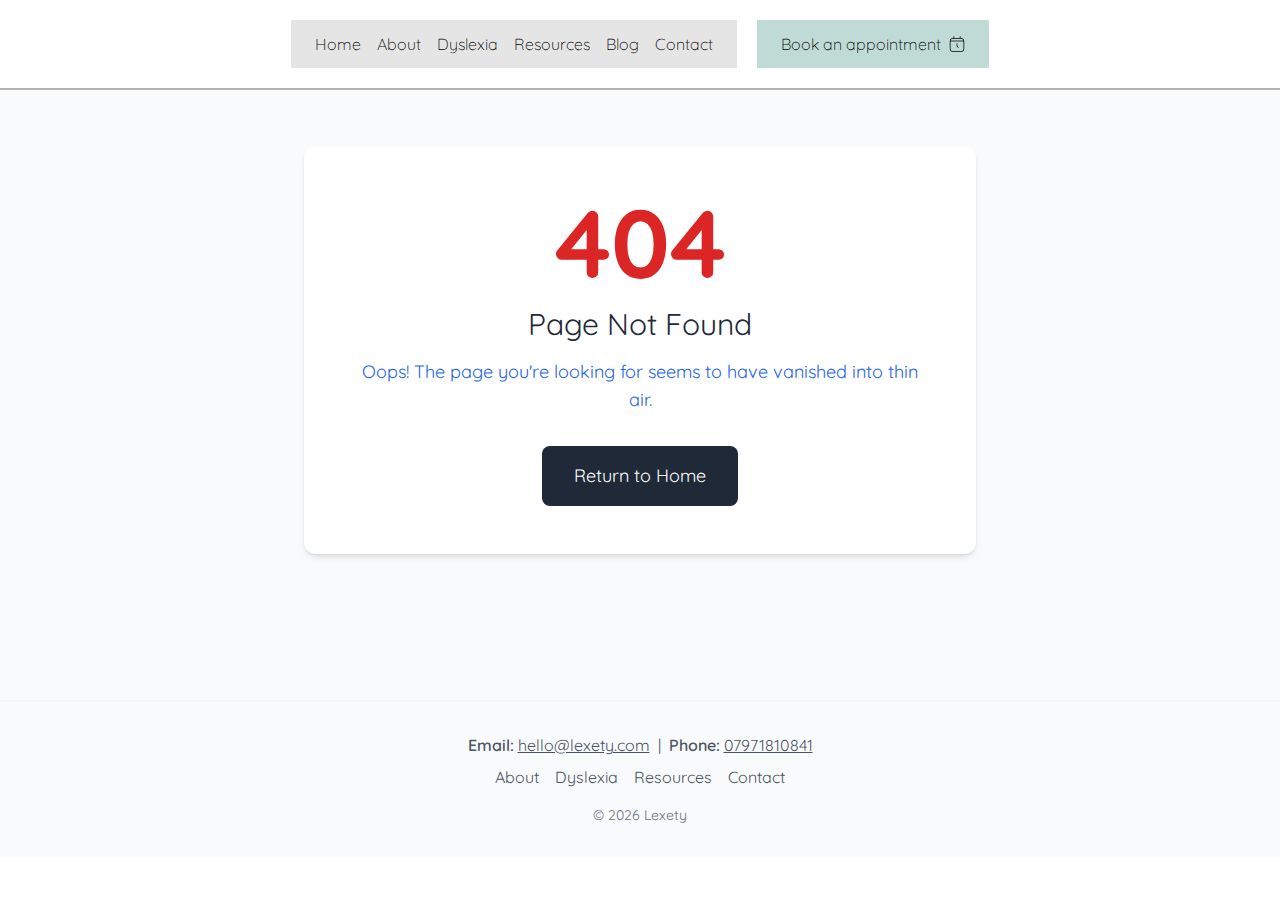
<file: about.html>
<!DOCTYPE html><html lang="en"><head><meta charset="utf-8"><meta http-equiv="X-UA-Compatible" content="IE=edge"><meta name="viewport" content="width=device-width,initial-scale=1"><meta property="og:image:alt" content="Lexety"><link rel="icon" type="image/x-icon" href="/favicon.ico"><meta property="og:image" content="favicon.ico"><meta property="og:image:width" content="128"><meta property="og:image:height" content="128"><meta property="og:image:type" content="image/x-icon"><meta property="og:image:alt" content="Lexety Education | Dyslexia Assessments Cornwall"><meta property="og:image:url" content="https://lexety.com/favicon.ico"><meta itemprop="image" content="favicon.ico"><meta name="robots" content="index, follow"><link rel="sitemap" type="application/xml" href="https://lexety.com/sitemap.xml"><meta name="description" content="Professional dyslexia and dyscalculia assessment services in Cornwall"><meta name="keywords" content="dyslexia assessments cornwall, dyslexia assessments, dyslexia assessments truro, dyslexia, assessments, Truro, Cornwall, learning difficulties, educational support, dyslexia services cornwall, dyslexia services truro"><link rel="canonical" href="https://lexety.com/"><meta property="og:type" content="website"><meta property="og:title" content="Lexety Education | Dyslexia Assessments"><meta property="og:description" content="Professional dyslexia and dyscalculia assessment services in Cornwall"><meta property="og:url" content="https://lexety.com"><title>Lexety</title><meta name="author" content="Lexety Education"><link href="https://fonts.googleapis.com/css?family=Quicksand" rel="stylesheet"><script type="module" async="" crossorigin="" src="/assets/app-DOVNVasI.js"></script><link rel="stylesheet" crossorigin="" href="/assets/app-BZlxL-hu.css"></head><body><noscript><strong>We're sorry but this site doesn't work properly without JavaScript enabled. Please enable it to continue.</strong></noscript><div id="app" data-server-rendered="true"><div><nav class="z-50 flex flex-col md:flex-row items-center justify-center md:gap-5 gap-0 p-2 md:p-5 border-b-2 border-black/30 font-light bg-white fixed w-full top-0 transition-all duration-300"><ul class="md:flex gap-4 bg-black/10 p-3 px-6 hidden"><li><a href="/" class="">Home</a></li><li><a aria-current="page" href="/about" class="router-link-active router-link-exact-active">About</a></li><li><a href="/dyslexia" class="">Dyslexia</a></li><li><a href="/resources" class="">Resources</a></li><li><a href="/blog" class="">Blog</a></li><li><a href="/contact" class="">Contact</a></li></ul><a href="/contact" class="bg-[#C0DAD6] hidden p-3 px-6 rounded-b-xl md:rounded-b-none md:flex items-center justify-center gap-2 group">Book an appointment <img class="w-4 transition-transform duration-300 group-hover:rotate-12" src="[data-uri]" alt=""></a><div class="three col md:hidden block"><div class="hamburger"><span class="line"></span><span class="line"></span><span class="line"></span></div></div><div class="max-h-0 opacity-0 w-full md:hidden overflow-hidden transition-all duration-300 ease-in-out"><ul class="bg-black/5 flex flex-col gap-2 p-4 rounded-lg mt-4 transition-colors duration-300"><li class="hover:bg-black/10 p-2 rounded transition-colors"><a href="/" class="">Home</a></li><li class="hover:bg-black/10 p-2 rounded transition-colors"><a aria-current="page" href="/about" class="router-link-active router-link-exact-active">About</a></li><li class="hover:bg-black/10 p-2 rounded transition-colors"><a href="/dyslexia" class="">Dyslexia</a></li><li class="hover:bg-black/10 p-2 rounded transition-colors"><a href="/resources" class="">Resources</a></li><li class="hover:bg-black/10 p-2 rounded transition-colors"><a href="/blog" class="">Blog</a></li><li class="hover:bg-black/10 p-2 rounded transition-colors"><a href="/contact" class="">Contact</a></li><li class="mt-2"><a href="/contact" class="w-full bg-[#C0DAD6] p-3 rounded-lg flex items-center justify-center gap-2 hover:bg-[#B0CAC6] transition-colors group">Book an appointment <img class="w-4 transition-transform duration-300 group-hover:rotate-12" src="[data-uri]" alt=""></a></li></ul></div></nav><section class="flex flex-col justify-center max-w-3xl mx-auto gap-6 mt-32 pb-20 px-4"><div class="text-center mb-8"><h2 class="font-bold text-3xl mb-4 text-gray-800">Dyslexia Assessment Specialist in Truro and Online – Meet Chrissy</h2><div class="w-24 h-1 bg-[#C0DAD6] mx-auto rounded-full"></div></div><div class="prose prose-lg max-w-none"><p class="text-gray-700 leading-relaxed">Chrissy is a highly qualified teacher and specialist assessor, bringing years of experience in education to her dyslexia assessment work. She provides full diagnostic assessments for dyslexia, offering clear, practical recommendations based on her extensive knowledge and expertise.</p><h3 class="text-gray-700 leading-relaxed mt-6 font-bold">Chrissy’s Qualifications</h3><ul class="list-none space-y-0 mt-4"><!--[--><li class="flex items-center text-gray-700"><span class="mr-2">•</span> Assessment Practising Certificate (APC).</li><li class="flex items-center text-gray-700"><span class="mr-2">•</span> Associate Member of the British Dyslexia Association (AMBDA).</li><li class="flex items-center text-gray-700"><span class="mr-2">•</span> Member of Dyslexia Guild (MDG).</li><li class="flex items-center text-gray-700"><span class="mr-2">•</span> Member of PATOSS.</li><li class="flex items-center text-gray-700"><span class="mr-2">•</span> Accredited Teacher Status (British Dyslexia Association).</li><li class="flex items-center text-gray-700"><span class="mr-2">•</span> MA Education (Special Educational Needs and Inclusion).</li><li class="flex items-center text-gray-700"><span class="mr-2">•</span> PG Cert Dyslexia and Literacy Difficulties.</li><li class="flex items-center text-gray-700"><span class="mr-2">•</span> PG Cert Applied Psychology.</li><li class="flex items-center text-gray-700"><span class="mr-2">•</span> PGCE Primary.</li><li class="flex items-center text-gray-700"><span class="mr-2">•</span> Qualified Teacher Status (QTS).</li><li class="flex items-center text-gray-700"><span class="mr-2">•</span> BA (Hons) Education and Training.</li><!--]--></ul><h3 class="text-gray-700 leading-relaxed mt-8 font-bold">Dyslexia Assessments in Cornwall and Online</h3><div class="mt-8 p-4 bg-blue-50 rounded-lg border border-blue-100"><p class="text-gray-700">Chrissy has an enhanced DBS check on the Update Service.</p></div></div></section><footer class="bg-gray-50 border-t border-gray-100 py-8 flex flex-col items-center justify-center text-center"><div><p class="text-gray-600 mb-2"><span class="font-semibold">Email:</span><a href="mailto:hello@lexety.com" class="text-gray-600 underline ml-1">hello@lexety.com</a> &nbsp;|&nbsp; <span class="font-semibold">Phone:</span><a href="tel:07971810841" class="text-gray-600 underline ml-1">07971810841</a></p><nav class="mb-2"><a aria-current="page" href="/about" class="router-link-active router-link-exact-active text-gray-600 mx-2 hover:underline">About</a><a href="/dyslexia" class="text-gray-600 mx-2 hover:underline">Dyslexia</a><a href="/resources" class="text-gray-600 mx-2 hover:underline">Resources</a><a href="/contact" class="text-gray-600 mx-2 hover:underline">Contact</a></nav><p class="text-gray-500 text-sm mt-4">© 2025 Lexety</p></div></footer></div></div></body></html>
</file>
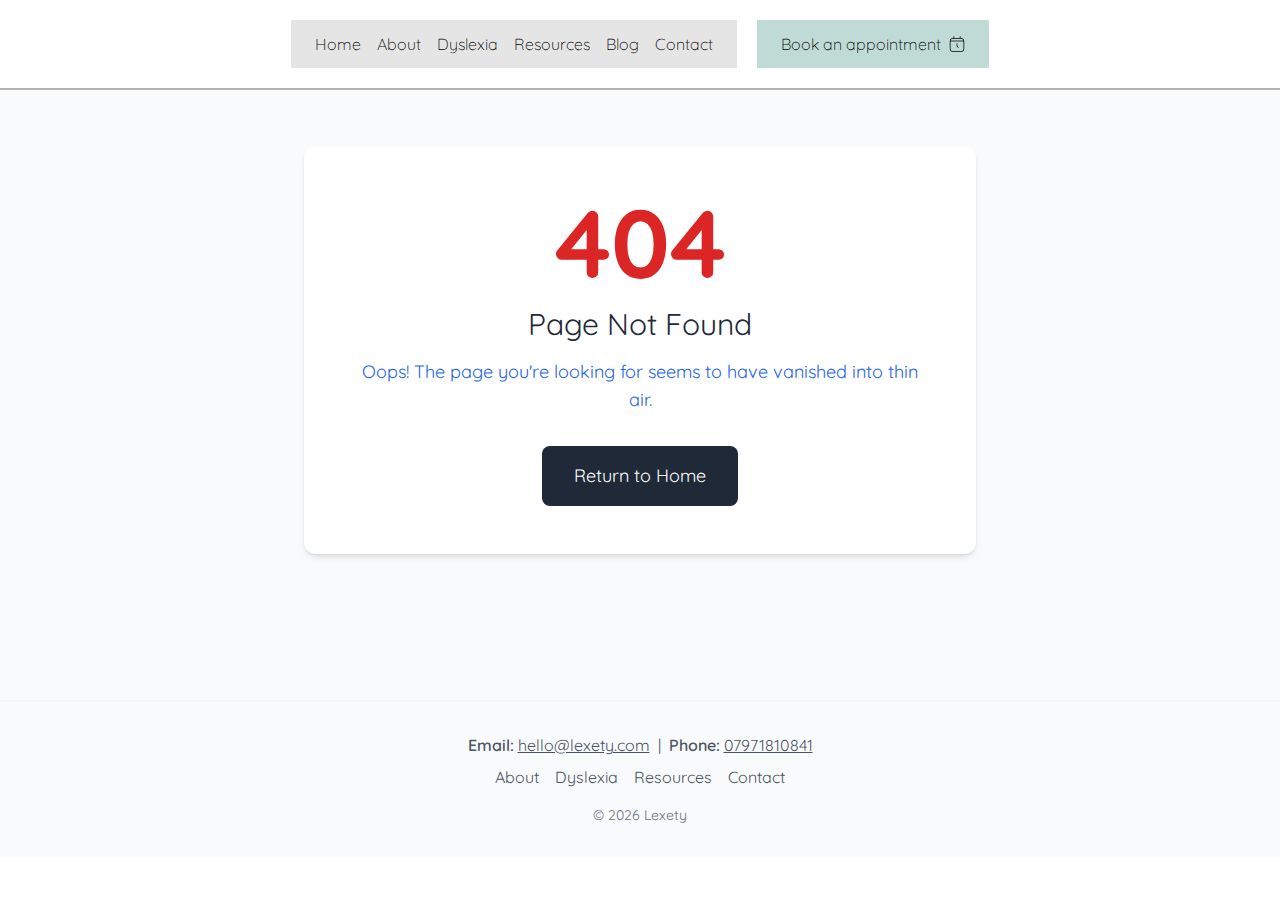
<file: contact.html>
<!DOCTYPE html><html lang="en"><head><meta charset="utf-8"><meta http-equiv="X-UA-Compatible" content="IE=edge"><meta name="viewport" content="width=device-width,initial-scale=1"><meta property="og:image:alt" content="Lexety"><link rel="icon" type="image/x-icon" href="/favicon.ico"><meta property="og:image" content="favicon.ico"><meta property="og:image:width" content="128"><meta property="og:image:height" content="128"><meta property="og:image:type" content="image/x-icon"><meta property="og:image:alt" content="Lexety Education | Dyslexia Assessments Cornwall"><meta property="og:image:url" content="https://lexety.com/favicon.ico"><meta itemprop="image" content="favicon.ico"><meta name="robots" content="index, follow"><link rel="sitemap" type="application/xml" href="https://lexety.com/sitemap.xml"><meta name="description" content="Professional dyslexia and dyscalculia assessment services in Cornwall"><meta name="keywords" content="dyslexia assessments cornwall, dyslexia assessments, dyslexia assessments truro, dyslexia, assessments, Truro, Cornwall, learning difficulties, educational support, dyslexia services cornwall, dyslexia services truro"><link rel="canonical" href="https://lexety.com/"><meta property="og:type" content="website"><meta property="og:title" content="Lexety Education | Dyslexia Assessments"><meta property="og:description" content="Professional dyslexia and dyscalculia assessment services in Cornwall"><meta property="og:url" content="https://lexety.com"><title>Lexety</title><meta name="author" content="Lexety Education"><link href="https://fonts.googleapis.com/css?family=Quicksand" rel="stylesheet"><script type="module" async="" crossorigin="" src="/assets/app-DOVNVasI.js"></script><link rel="stylesheet" crossorigin="" href="/assets/app-BZlxL-hu.css"></head><body><noscript><strong>We're sorry but this site doesn't work properly without JavaScript enabled. Please enable it to continue.</strong></noscript><div id="app" data-server-rendered="true"><div><nav class="z-50 flex flex-col md:flex-row items-center justify-center md:gap-5 gap-0 p-2 md:p-5 border-b-2 border-black/30 font-light bg-white fixed w-full top-0 transition-all duration-300"><ul class="md:flex gap-4 bg-black/10 p-3 px-6 hidden"><li><a href="/" class="">Home</a></li><li><a href="/about" class="">About</a></li><li><a href="/dyslexia" class="">Dyslexia</a></li><li><a href="/resources" class="">Resources</a></li><li><a href="/blog" class="">Blog</a></li><li><a aria-current="page" href="/contact" class="router-link-active router-link-exact-active">Contact</a></li></ul><a aria-current="page" href="/contact" class="router-link-active router-link-exact-active bg-[#C0DAD6] hidden p-3 px-6 rounded-b-xl md:rounded-b-none md:flex items-center justify-center gap-2 group">Book an appointment <img class="w-4 transition-transform duration-300 group-hover:rotate-12" src="[data-uri]" alt=""></a><div class="three col md:hidden block"><div class="hamburger"><span class="line"></span><span class="line"></span><span class="line"></span></div></div><div class="max-h-0 opacity-0 w-full md:hidden overflow-hidden transition-all duration-300 ease-in-out"><ul class="bg-black/5 flex flex-col gap-2 p-4 rounded-lg mt-4 transition-colors duration-300"><li class="hover:bg-black/10 p-2 rounded transition-colors"><a href="/" class="">Home</a></li><li class="hover:bg-black/10 p-2 rounded transition-colors"><a href="/about" class="">About</a></li><li class="hover:bg-black/10 p-2 rounded transition-colors"><a href="/dyslexia" class="">Dyslexia</a></li><li class="hover:bg-black/10 p-2 rounded transition-colors"><a href="/resources" class="">Resources</a></li><li class="hover:bg-black/10 p-2 rounded transition-colors"><a href="/blog" class="">Blog</a></li><li class="hover:bg-black/10 p-2 rounded transition-colors"><a aria-current="page" href="/contact" class="router-link-active router-link-exact-active">Contact</a></li><li class="mt-2"><a aria-current="page" href="/contact" class="router-link-active router-link-exact-active w-full bg-[#C0DAD6] p-3 rounded-lg flex items-center justify-center gap-2 hover:bg-[#B0CAC6] transition-colors group">Book an appointment <img class="w-4 transition-transform duration-300 group-hover:rotate-12" src="[data-uri]" alt=""></a></li></ul></div></nav><section class="max-w-2xl mx-auto p-10 mt-16 md:mt-28 mb-6 bg-[#C0DAD6] rounded-lg shadow-xl border-2 border-black/20"><h2 class="font-bold text-3xl mb-4 text-gray-800 text-center">Get in touch</h2><p class="text-gray-600 text-sm text-center mb-6">Have questions about dyslexia assessment or support? I'm here to help.</p><form action="https://api.web3forms.com/submit" method="POST" class="bg-white shadow p-6 md:pb-14"><input type="hidden" name="access_key" value="7b7be1c6-258f-44e2-ad0e-44bb6374bfbd"><div class="grid grid-cols-1 md:grid-cols-2 gap-4 mb-4"><input type="text" name="name" placeholder="Name" required="" class="border border-gray-200 p-2 rounded bg-gray-50 focus:bg-white focus:border-blue-400"><input type="email" name="email" placeholder="Email" required="" class="border border-gray-200 p-2 rounded bg-gray-50 focus:bg-white focus:border-blue-400"></div><input type="text" name="subject" placeholder="Subject" required="" class="w-full border border-gray-200 p-2 rounded mb-4 bg-gray-50 focus:bg-white focus:border-blue-400"><input type="number" name="number" placeholder="Phone number" required="" class="w-full border border-gray-200 p-2 rounded mb-4 bg-gray-50 focus:bg-white focus:border-blue-400"><textarea name="message" placeholder="Message" rows="4" required="" class="w-full border border-gray-200 p-2 rounded mb-4 bg-gray-50 focus:bg-white focus:border-blue-400"></textarea><input type="checkbox" name="botcheck" class="hidden" style="display:none"><button type="submit" class="w-full md:w-auto md:float-right bg-[#C0DAD6] hover:bg-[#A4DAD9] text-black px-6 py-2 rounded transition-colors">Send Message</button></form><div class="mt-6 grid grid-cols-1 md:grid-cols-2 gap-4"><article class="bg-white shadow p-4"><h3 class="font-semibold mb-2">Contact Information</h3><a href="mailto:hello@lexety.com" class="flex items-center text-gray-600 text-sm hover:text-blue-600">hello@lexety.com </a><a href="tel:07971810841" class="flex items-center text-gray-600 text-sm hover:text-blue-600 mt-2">07971810841</a></article><article class="bg-white shadow p-4"><h3 class="font-semibold mb-2">Office Hours</h3><p class="text-gray-600 text-sm">Monday - Friday: 9:00 AM - 5:00 PM</p><p class="text-gray-600 text-sm">Saturday - Sunday: Closed</p></article></div></section><footer class="bg-gray-50 border-t border-gray-100 py-8 flex flex-col items-center justify-center text-center"><div><p class="text-gray-600 mb-2"><span class="font-semibold">Email:</span><a href="mailto:hello@lexety.com" class="text-gray-600 underline ml-1">hello@lexety.com</a> &nbsp;|&nbsp; <span class="font-semibold">Phone:</span><a href="tel:07971810841" class="text-gray-600 underline ml-1">07971810841</a></p><nav class="mb-2"><a href="/about" class="text-gray-600 mx-2 hover:underline">About</a><a href="/dyslexia" class="text-gray-600 mx-2 hover:underline">Dyslexia</a><a href="/resources" class="text-gray-600 mx-2 hover:underline">Resources</a><a aria-current="page" href="/contact" class="router-link-active router-link-exact-active text-gray-600 mx-2 hover:underline">Contact</a></nav><p class="text-gray-500 text-sm mt-4">© 2025 Lexety</p></div></footer></div></div></body></html>
</file>
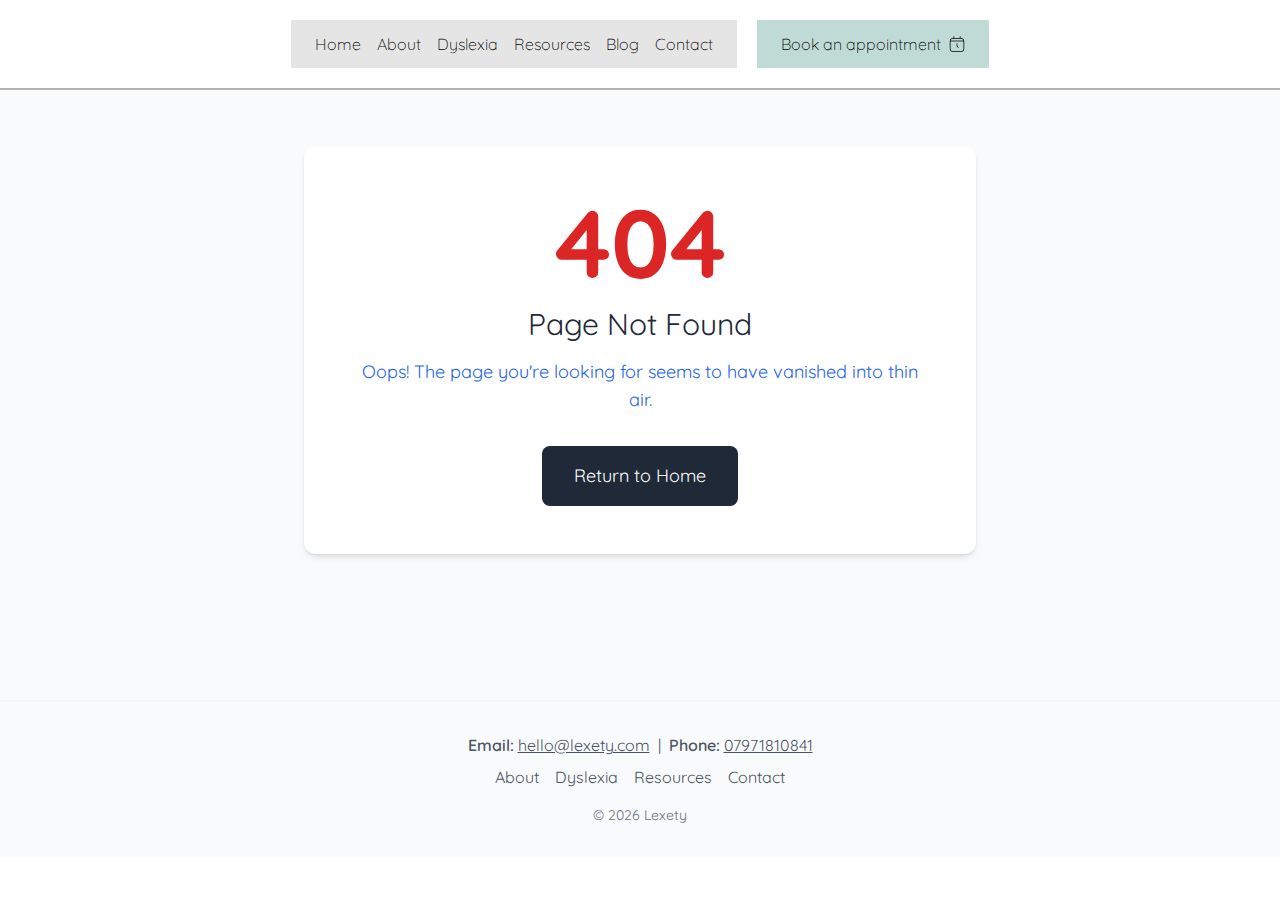
<file: dyslexia.html>
<!DOCTYPE html><html lang="en"><head><meta charset="utf-8"><meta http-equiv="X-UA-Compatible" content="IE=edge"><meta name="viewport" content="width=device-width,initial-scale=1"><meta property="og:image:alt" content="Lexety"><link rel="icon" type="image/x-icon" href="/favicon.ico"><meta property="og:image" content="favicon.ico"><meta property="og:image:width" content="128"><meta property="og:image:height" content="128"><meta property="og:image:type" content="image/x-icon"><meta property="og:image:alt" content="Lexety Education | Dyslexia Assessments Cornwall"><meta property="og:image:url" content="https://lexety.com/favicon.ico"><meta itemprop="image" content="favicon.ico"><meta name="robots" content="index, follow"><link rel="sitemap" type="application/xml" href="https://lexety.com/sitemap.xml"><meta name="description" content="Professional dyslexia and dyscalculia assessment services in Cornwall"><meta name="keywords" content="dyslexia assessments cornwall, dyslexia assessments, dyslexia assessments truro, dyslexia, assessments, Truro, Cornwall, learning difficulties, educational support, dyslexia services cornwall, dyslexia services truro"><link rel="canonical" href="https://lexety.com/"><meta property="og:type" content="website"><meta property="og:title" content="Lexety Education | Dyslexia Assessments"><meta property="og:description" content="Professional dyslexia and dyscalculia assessment services in Cornwall"><meta property="og:url" content="https://lexety.com"><title>Lexety</title><meta name="author" content="Lexety Education"><link href="https://fonts.googleapis.com/css?family=Quicksand" rel="stylesheet"><script type="module" async="" crossorigin="" src="/assets/app-DOVNVasI.js"></script><link rel="stylesheet" crossorigin="" href="/assets/app-BZlxL-hu.css"></head><body><noscript><strong>We're sorry but this site doesn't work properly without JavaScript enabled. Please enable it to continue.</strong></noscript><div id="app" data-server-rendered="true"><div><nav class="z-50 flex flex-col md:flex-row items-center justify-center md:gap-5 gap-0 p-2 md:p-5 border-b-2 border-black/30 font-light bg-white fixed w-full top-0 transition-all duration-300"><ul class="md:flex gap-4 bg-black/10 p-3 px-6 hidden"><li><a href="/" class="">Home</a></li><li><a href="/about" class="">About</a></li><li><a aria-current="page" href="/dyslexia" class="router-link-active router-link-exact-active">Dyslexia</a></li><li><a href="/resources" class="">Resources</a></li><li><a href="/blog" class="">Blog</a></li><li><a href="/contact" class="">Contact</a></li></ul><a href="/contact" class="bg-[#C0DAD6] hidden p-3 px-6 rounded-b-xl md:rounded-b-none md:flex items-center justify-center gap-2 group">Book an appointment <img class="w-4 transition-transform duration-300 group-hover:rotate-12" src="[data-uri]" alt=""></a><div class="three col md:hidden block"><div class="hamburger"><span class="line"></span><span class="line"></span><span class="line"></span></div></div><div class="max-h-0 opacity-0 w-full md:hidden overflow-hidden transition-all duration-300 ease-in-out"><ul class="bg-black/5 flex flex-col gap-2 p-4 rounded-lg mt-4 transition-colors duration-300"><li class="hover:bg-black/10 p-2 rounded transition-colors"><a href="/" class="">Home</a></li><li class="hover:bg-black/10 p-2 rounded transition-colors"><a href="/about" class="">About</a></li><li class="hover:bg-black/10 p-2 rounded transition-colors"><a aria-current="page" href="/dyslexia" class="router-link-active router-link-exact-active">Dyslexia</a></li><li class="hover:bg-black/10 p-2 rounded transition-colors"><a href="/resources" class="">Resources</a></li><li class="hover:bg-black/10 p-2 rounded transition-colors"><a href="/blog" class="">Blog</a></li><li class="hover:bg-black/10 p-2 rounded transition-colors"><a href="/contact" class="">Contact</a></li><li class="mt-2"><a href="/contact" class="w-full bg-[#C0DAD6] p-3 rounded-lg flex items-center justify-center gap-2 hover:bg-[#B0CAC6] transition-colors group">Book an appointment <img class="w-4 transition-transform duration-300 group-hover:rotate-12" src="[data-uri]" alt=""></a></li></ul></div></nav><section class="flex flex-col justify-center max-w-3xl mx-auto gap-6 mt-32 pb-20 px-4"><div class="text-center mb-8"><h2 class="font-bold text-3xl mb-4 text-gray-800">Dyslexia Assessment</h2><p>Testing for dyslexia goes beyond simply providing a diagnosis. It not only identifies if dyslexia is present but it also offers a detailed profile of an individual's strengths and areas requiring support in school, college, university, and at home.​</p><div class="w-24 h-1 bg-[#C0DAD6] mx-auto rounded-full mt-4"></div></div><div class="prose prose-lg max-w-none"><h3 class="font-bold text-xl mb-6">Do I need a dyslexia assessment?</h3><p class="text-gray-700 leading-relaxed">Dyslexia is a specific learning difficulty that primarily affects skills involved in accurate and fluent reading and spelling. It is a lifelong condition that impacts how the brain processes information.</p><p class="text-gray-700 leading-relaxed mt-6">People with dyslexia often experience challenges in reading fluently, spelling, and writing speed. Common signs may include:</p><ul class="list-disc ml-4 space-y-0 mt-4"><!--[--><li class="text-gray-700">Struggles learning letter sounds</li><li class="text-gray-700">Difficulties remembering sequences such as the alphabet or days of the week</li><li class="text-gray-700">Difficulty blending letters to form words</li><li class="text-gray-700">Confusing visually similar words when reading</li><li class="text-gray-700">Problems with spelling</li><li class="text-gray-700">Slower reading and writing speeds</li><li class="text-gray-700">Needing to re-read paragraphs for comprehension</li><!--]--></ul><p class="text-gray-700 leading-relaxed mt-8">Dyslexia is not related to intelligence, and with proper support, individuals can achieve success.<br><br>If you or your child are experiencing signs of dyslexia, contact Chrissy about dyslexia testing to see if it is the right option.</p></div><div class="prose prose-lg max-w-none mt-10"><h3 class="font-bold text-xl mb-8">What happens before a dyslexia assessment?</h3><h4 class="mb-4 underline">Pre-16 Assessment</h4><p class="text-gray-700 leading-relaxed">Before a dyslexia assessment, you will receive a questionnaire to complete about your child. Additionally, you will be given a questionnaire to forward to their school.</p><p class="text-gray-700 leading-relaxed mt-6">If further information is needed, Chrissy will contact you to arrange a telephone meeting. This information, combined with the data from the assessment and school, will be used to make a diagnostic decision.</p><p class="text-gray-700 leading-relaxed mt-6">It is natural to feel unsure about the unknown. If your child feels anxious or worried about the assessment process, don't hesitate to get in touch with Chrissy to discuss how your child's individual needs can be met. ​</p><h4 class="underline mb-4 mt-10">Post-16 and Adult Assessment</h4><p class="text-gray-700 leading-relaxed">Before a dyslexia assessment, you will receive a questionnaire to complete. Completing this with a family member who knows about your birth and developmental history is helpful.</p><p class="text-gray-700 leading-relaxed mt-6">If further information is needed, Chrissy will contact you to arrange a telephone meeting. This information, combined with the data from the assessment, will be used to make a diagnostic decision.​</p></div><div class="prose prose-lg max-w-none mt-10"><h3 class="font-bold text-xl mb-8">What happens during a dyslexia assessment?</h3><p class="text-gray-700 leading-relaxed">On the day of the assessment, various dyslexia tests will be conducted, with opportunities for breaks as needed. The tests cover the following areas:</p><ul class="list-disc ml-4 space-y-0 mt-4 text-gray-700"><li>Underlying Ability: This includes verbal and visual abilities.</li><li>Cognitive Ability: This includes assessments for memory, phonological processing, and processing speed.</li><li>Attainment: This includes an assessment of reading, writing, and spelling. Maths may be included if identified as an area of need.</li></ul><p class="text-gray-700 leading-relaxed mt-6">Dyslexia testing takes approximately three hours, sometimes longer depending on individual needs. Within three weeks, you will receive a comprehensive diagnostic report. If you wish, a 30-minute telephone call can be arranged to discuss the findings.</p></div><div class="prose prose-lg max-w-none mt-10"><h3 class="font-bold text-xl mb-8">How much does an assessment cost?</h3><div class="mt-8 p-4 bg-blue-50 rounded-lg border border-blue-100"><p class="text-gray-700">A full test for dyslexia for a child, student, or adult costs £420.</p></div><div class="mt-2 p-4 bg-blue-50 rounded-lg border border-blue-100"><p class="text-gray-700">Dyslexia assessment can take place online or in Truro, Cornwall.</p></div><p class="text-gray-700 leading-relaxed my-6">If you have any questions about dyslexia testing online or dyslexia assessment in Truro, Cornwall, contact Chrissy at Lexety Education.</p><a href="/contact" class="text-gray-700 bg-blue-50 px-6 py-2 duration-500 hover:bg-blue-100 border-blue-100 rounded-lg border">Book now</a></div></section><footer class="bg-gray-50 border-t border-gray-100 py-8 flex flex-col items-center justify-center text-center"><div><p class="text-gray-600 mb-2"><span class="font-semibold">Email:</span><a href="mailto:hello@lexety.com" class="text-gray-600 underline ml-1">hello@lexety.com</a> &nbsp;|&nbsp; <span class="font-semibold">Phone:</span><a href="tel:07971810841" class="text-gray-600 underline ml-1">07971810841</a></p><nav class="mb-2"><a href="/about" class="text-gray-600 mx-2 hover:underline">About</a><a aria-current="page" href="/dyslexia" class="router-link-active router-link-exact-active text-gray-600 mx-2 hover:underline">Dyslexia</a><a href="/resources" class="text-gray-600 mx-2 hover:underline">Resources</a><a href="/contact" class="text-gray-600 mx-2 hover:underline">Contact</a></nav><p class="text-gray-500 text-sm mt-4">© 2025 Lexety</p></div></footer></div></div></body></html>
</file>
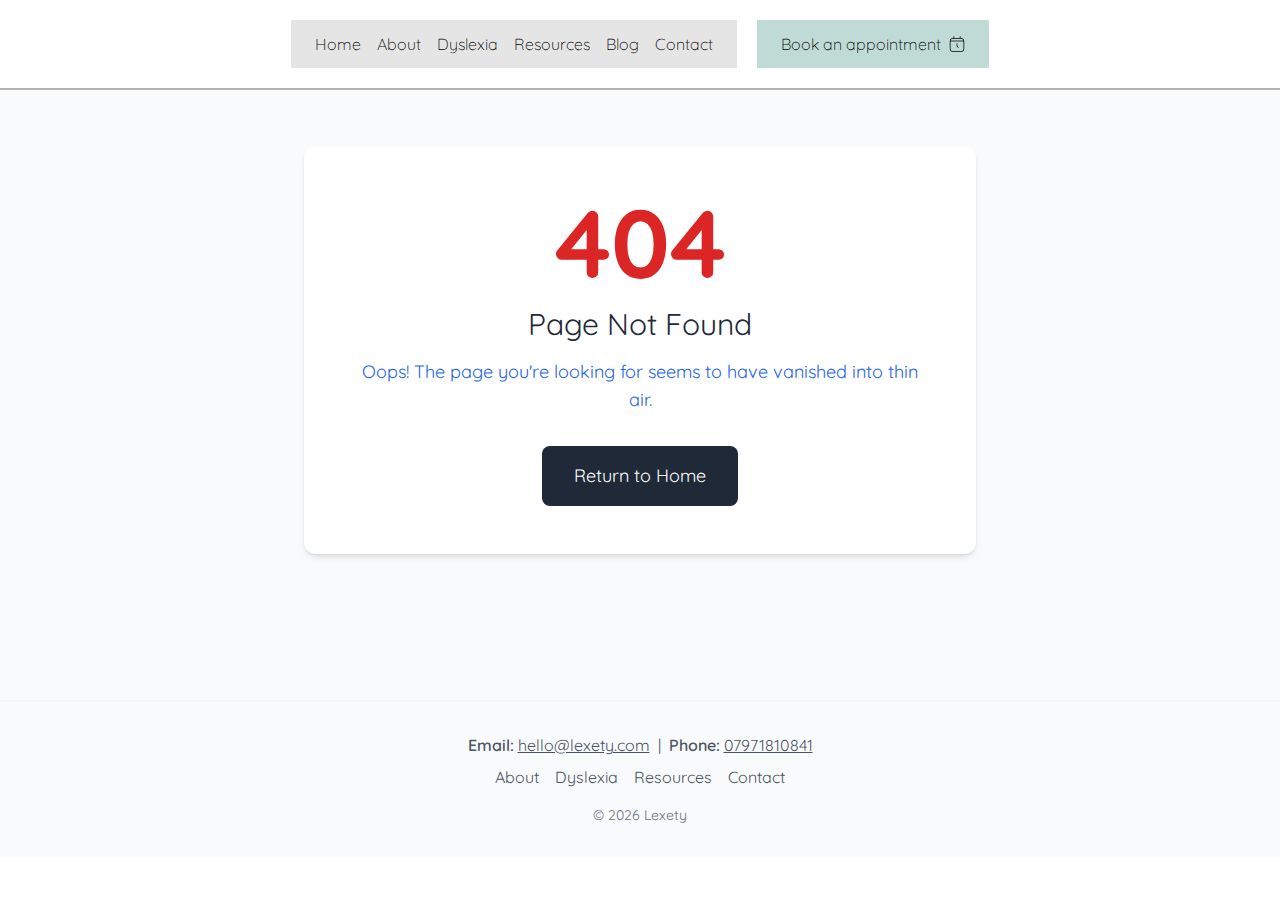
<file: resources.html>
<!DOCTYPE html><html lang="en"><head><meta charset="utf-8"><meta http-equiv="X-UA-Compatible" content="IE=edge"><meta name="viewport" content="width=device-width,initial-scale=1"><meta property="og:image:alt" content="Lexety"><link rel="icon" type="image/x-icon" href="/favicon.ico"><meta property="og:image" content="favicon.ico"><meta property="og:image:width" content="128"><meta property="og:image:height" content="128"><meta property="og:image:type" content="image/x-icon"><meta property="og:image:alt" content="Lexety Education | Dyslexia Assessments Cornwall"><meta property="og:image:url" content="https://lexety.com/favicon.ico"><meta itemprop="image" content="favicon.ico"><meta name="robots" content="index, follow"><link rel="sitemap" type="application/xml" href="https://lexety.com/sitemap.xml"><meta name="description" content="Professional dyslexia and dyscalculia assessment services in Cornwall"><meta name="keywords" content="dyslexia assessments cornwall, dyslexia assessments, dyslexia assessments truro, dyslexia, assessments, Truro, Cornwall, learning difficulties, educational support, dyslexia services cornwall, dyslexia services truro"><link rel="canonical" href="https://lexety.com/"><meta property="og:type" content="website"><meta property="og:title" content="Lexety Education | Dyslexia Assessments"><meta property="og:description" content="Professional dyslexia and dyscalculia assessment services in Cornwall"><meta property="og:url" content="https://lexety.com"><title>Lexety</title><meta name="author" content="Lexety Education"><link href="https://fonts.googleapis.com/css?family=Quicksand" rel="stylesheet"><script type="module" async="" crossorigin="" src="/assets/app-DOVNVasI.js"></script><link rel="stylesheet" crossorigin="" href="/assets/app-BZlxL-hu.css"></head><body><noscript><strong>We're sorry but this site doesn't work properly without JavaScript enabled. Please enable it to continue.</strong></noscript><div id="app" data-server-rendered="true"><div><nav class="z-50 flex flex-col md:flex-row items-center justify-center md:gap-5 gap-0 p-2 md:p-5 border-b-2 border-black/30 font-light bg-white fixed w-full top-0 transition-all duration-300"><ul class="md:flex gap-4 bg-black/10 p-3 px-6 hidden"><li><a href="/" class="">Home</a></li><li><a href="/about" class="">About</a></li><li><a href="/dyslexia" class="">Dyslexia</a></li><li><a aria-current="page" href="/resources" class="router-link-active router-link-exact-active">Resources</a></li><li><a href="/blog" class="">Blog</a></li><li><a href="/contact" class="">Contact</a></li></ul><a href="/contact" class="bg-[#C0DAD6] hidden p-3 px-6 rounded-b-xl md:rounded-b-none md:flex items-center justify-center gap-2 group">Book an appointment <img class="w-4 transition-transform duration-300 group-hover:rotate-12" src="[data-uri]" alt=""></a><div class="three col md:hidden block"><div class="hamburger"><span class="line"></span><span class="line"></span><span class="line"></span></div></div><div class="max-h-0 opacity-0 w-full md:hidden overflow-hidden transition-all duration-300 ease-in-out"><ul class="bg-black/5 flex flex-col gap-2 p-4 rounded-lg mt-4 transition-colors duration-300"><li class="hover:bg-black/10 p-2 rounded transition-colors"><a href="/" class="">Home</a></li><li class="hover:bg-black/10 p-2 rounded transition-colors"><a href="/about" class="">About</a></li><li class="hover:bg-black/10 p-2 rounded transition-colors"><a href="/dyslexia" class="">Dyslexia</a></li><li class="hover:bg-black/10 p-2 rounded transition-colors"><a aria-current="page" href="/resources" class="router-link-active router-link-exact-active">Resources</a></li><li class="hover:bg-black/10 p-2 rounded transition-colors"><a href="/blog" class="">Blog</a></li><li class="hover:bg-black/10 p-2 rounded transition-colors"><a href="/contact" class="">Contact</a></li><li class="mt-2"><a href="/contact" class="w-full bg-[#C0DAD6] p-3 rounded-lg flex items-center justify-center gap-2 hover:bg-[#B0CAC6] transition-colors group">Book an appointment <img class="w-4 transition-transform duration-300 group-hover:rotate-12" src="[data-uri]" alt=""></a></li></ul></div></nav><section class="flex flex-col justify-center max-w-3xl mx-auto gap-6 mt-32 pb-20 px-4"><div class="text-center mb-8"><h2 class="font-bold text-3xl mb-4 text-gray-800">Resources</h2><p>Below are resources and organisations which focus on dyslexia.​</p><div class="w-24 h-1 bg-[#C0DAD6] mx-auto rounded-full mt-4"></div></div><div class="prose prose-lg max-w-none"><h3 class="font-bold text-xl mb-6">Useful links</h3><p class="text-gray-700 leading-relaxed mb-8">These organisations offer help, advice and support in relation to dyslexia.</p><div class="space-y-8"><div class="group"><a href="https://www.bdadyslexia.org.uk/" target="_blank" class="text-lg font-semibold text-[#2C5282] hover:text-[#1A365D] transition-colors duration-200 inline-flex items-center gap-2">British Dyslexia Association (BDA) <img src="[data-uri]" alt="External link" class="w-4 h-4"></a><p class="mt-2 text-gray-700 leading-relaxed">The British Dyslexia Association has been the voice of dyslexic people since 1972. They are a membership organisation working to achieve a dyslexia-friendly society for all.</p></div><div class="group"><a href="https://www.patoss-dyslexia.org/" target="_blank" class="text-lg font-semibold text-[#2C5282] hover:text-[#1A365D] transition-colors duration-200 inline-flex items-center gap-2">Professional Association of Teachers of Students with Specific Learning Difficulties (PATOSS) <img src="[data-uri]" alt="External link" class="w-4 h-4"></a><p class="mt-2 text-gray-700 leading-relaxed">Patoss is the professional association of teachers of students with specific learning difficulties, for all those concerned with the teaching and support of pupils with SpLD, for example: dyslexic, dyspraxic, dyscalculic, ADHD.</p></div><div class="group"><a href="https://www.dyslexic.org.uk/" target="_blank" class="text-lg font-semibold text-[#2C5282] hover:text-[#1A365D] transition-colors duration-200 inline-flex items-center gap-2">Dyslexia Research Trust <img src="[data-uri]" alt="External link" class="w-4 h-4"></a><p class="mt-2 text-gray-700 leading-relaxed">The mission of the Dyslexia Research Trust (DRT) is to help people with reading difficulties, especially young children, to achieve their full potential in life.</p></div><div class="group"><a href="http://www.thedyslexia-spldtrust.org.uk/" target="_blank" class="text-lg font-semibold text-[#2C5282] hover:text-[#1A365D] transition-colors duration-200 inline-flex items-center gap-2">Dyslexia SpLD Trust <img src="[data-uri]" alt="External link" class="w-4 h-4"></a><p class="mt-2 text-gray-700 leading-relaxed">The Dyslexia-SpLD-Trust, or the Trust, is a collaboration of voluntary and community organisations with funding from the Department for Education to provide reliable information to parents, teachers, schools and the wider sector. It acts as the important communication channel between government, leading dyslexia organisations, parents, schools, colleges, teachers and the sector.</p></div></div></div></section><footer class="bg-gray-50 border-t border-gray-100 py-8 flex flex-col items-center justify-center text-center"><div><p class="text-gray-600 mb-2"><span class="font-semibold">Email:</span><a href="mailto:hello@lexety.com" class="text-gray-600 underline ml-1">hello@lexety.com</a> &nbsp;|&nbsp; <span class="font-semibold">Phone:</span><a href="tel:07971810841" class="text-gray-600 underline ml-1">07971810841</a></p><nav class="mb-2"><a href="/about" class="text-gray-600 mx-2 hover:underline">About</a><a href="/dyslexia" class="text-gray-600 mx-2 hover:underline">Dyslexia</a><a aria-current="page" href="/resources" class="router-link-active router-link-exact-active text-gray-600 mx-2 hover:underline">Resources</a><a href="/contact" class="text-gray-600 mx-2 hover:underline">Contact</a></nav><p class="text-gray-500 text-sm mt-4">© 2025 Lexety</p></div></footer></div></div></body></html>
</file>
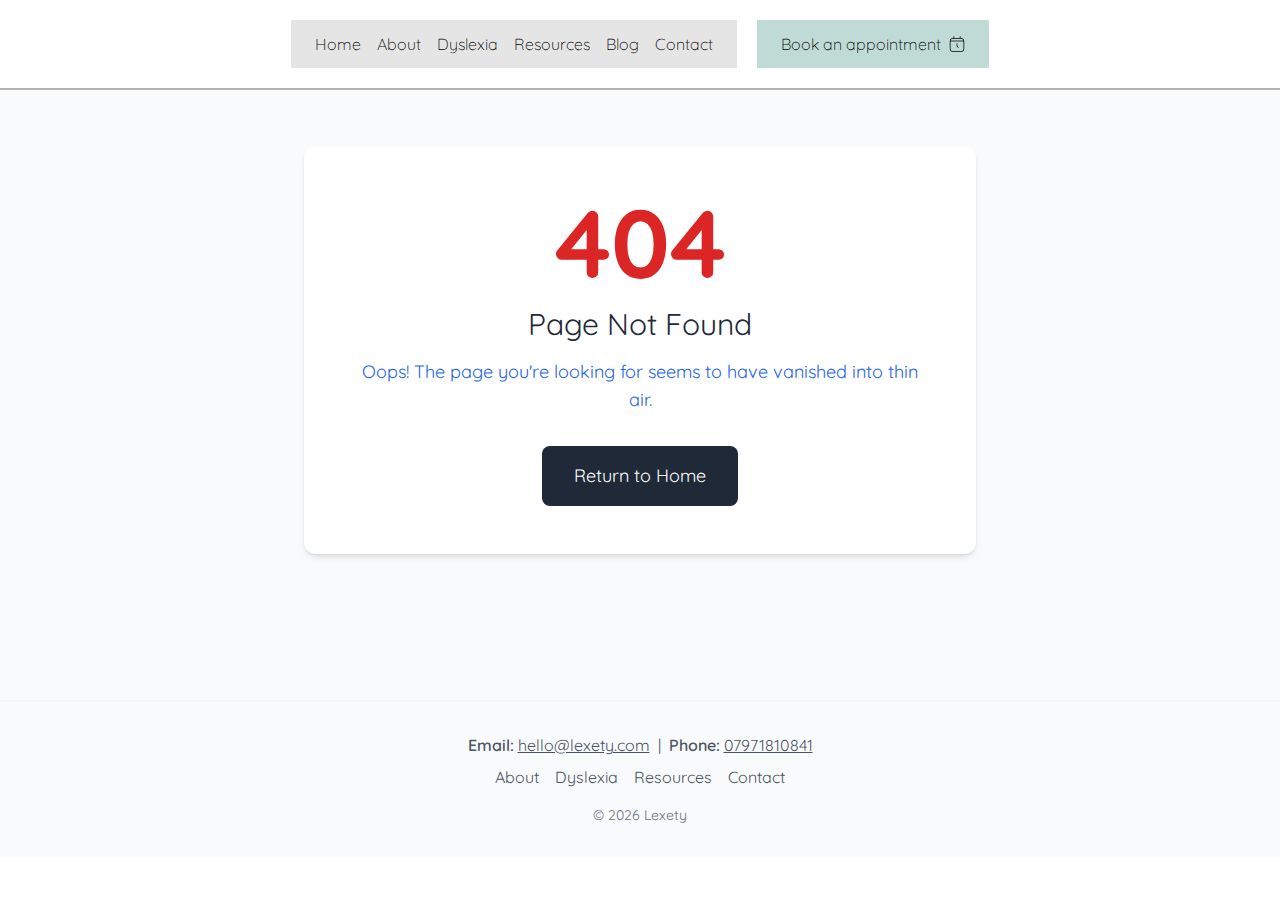
<file: blog/1.html>
<!DOCTYPE html><html lang="en"><head><meta charset="utf-8"><meta http-equiv="X-UA-Compatible" content="IE=edge"><meta name="viewport" content="width=device-width,initial-scale=1"><meta property="og:image:alt" content="Lexety"><link rel="icon" type="image/x-icon" href="/favicon.ico"><meta property="og:image" content="favicon.ico"><meta property="og:image:width" content="128"><meta property="og:image:height" content="128"><meta property="og:image:type" content="image/x-icon"><meta property="og:image:alt" content="Lexety Education | Dyslexia Assessments Cornwall"><meta property="og:image:url" content="https://lexety.com/favicon.ico"><meta itemprop="image" content="favicon.ico"><meta name="robots" content="index, follow"><link rel="sitemap" type="application/xml" href="https://lexety.com/sitemap.xml"><meta name="description" content="Professional dyslexia and dyscalculia assessment services in Cornwall"><meta name="keywords" content="dyslexia assessments cornwall, dyslexia assessments, dyslexia assessments truro, dyslexia, assessments, Truro, Cornwall, learning difficulties, educational support, dyslexia services cornwall, dyslexia services truro"><link rel="canonical" href="https://lexety.com/"><meta property="og:type" content="website"><meta property="og:title" content="Lexety Education | Dyslexia Assessments"><meta property="og:description" content="Professional dyslexia and dyscalculia assessment services in Cornwall"><meta property="og:url" content="https://lexety.com"><title>Lexety</title><meta name="author" content="Lexety Education"><link href="https://fonts.googleapis.com/css?family=Quicksand" rel="stylesheet"><script type="module" async="" crossorigin="" src="/assets/app-DOVNVasI.js"></script><link rel="stylesheet" crossorigin="" href="/assets/app-BZlxL-hu.css"></head><body><noscript><strong>We're sorry but this site doesn't work properly without JavaScript enabled. Please enable it to continue.</strong></noscript><div id="app" data-server-rendered="true"><!--[--><nav class="z-50 flex flex-col md:flex-row items-center justify-center md:gap-5 gap-0 p-2 md:p-5 border-b-2 border-black/30 font-light bg-white fixed w-full top-0 transition-all duration-300"><ul class="md:flex gap-4 bg-black/10 p-3 px-6 hidden"><li><a href="/" class="">Home</a></li><li><a href="/about" class="">About</a></li><li><a href="/dyslexia" class="">Dyslexia</a></li><li><a href="/resources" class="">Resources</a></li><li><a href="/blog" class="">Blog</a></li><li><a href="/contact" class="">Contact</a></li></ul><a href="/contact" class="bg-[#C0DAD6] hidden p-3 px-6 rounded-b-xl md:rounded-b-none md:flex items-center justify-center gap-2 group">Book an appointment <img class="w-4 transition-transform duration-300 group-hover:rotate-12" src="[data-uri]" alt=""></a><div class="three col md:hidden block"><div class="hamburger"><span class="line"></span><span class="line"></span><span class="line"></span></div></div><div class="max-h-0 opacity-0 w-full md:hidden overflow-hidden transition-all duration-300 ease-in-out"><ul class="bg-black/5 flex flex-col gap-2 p-4 rounded-lg mt-4 transition-colors duration-300"><li class="hover:bg-black/10 p-2 rounded transition-colors"><a href="/" class="">Home</a></li><li class="hover:bg-black/10 p-2 rounded transition-colors"><a href="/about" class="">About</a></li><li class="hover:bg-black/10 p-2 rounded transition-colors"><a href="/dyslexia" class="">Dyslexia</a></li><li class="hover:bg-black/10 p-2 rounded transition-colors"><a href="/resources" class="">Resources</a></li><li class="hover:bg-black/10 p-2 rounded transition-colors"><a href="/blog" class="">Blog</a></li><li class="hover:bg-black/10 p-2 rounded transition-colors"><a href="/contact" class="">Contact</a></li><li class="mt-2"><a href="/contact" class="w-full bg-[#C0DAD6] p-3 rounded-lg flex items-center justify-center gap-2 hover:bg-[#B0CAC6] transition-colors group">Book an appointment <img class="w-4 transition-transform duration-300 group-hover:rotate-12" src="[data-uri]" alt=""></a></li></ul></div></nav><article class="max-w-4xl mx-auto px-4 py-16 md:mt-20 mt-4"><button class="inline-flex items-center text-gray-600 hover:text-gray-800 mb-8"><svg class="w-5 h-5 mr-2" fill="none" stroke="currentColor" viewBox="0 0 24 24"><path stroke-linecap="round" stroke-linejoin="round" stroke-width="2" d="M15 19l-7-7 7-7"></path></svg> Back to Blog</button><div class="bg-white rounded-xl shadow-lg overflow-hidden"><div class="relative"><img src="/assets/blog1-huXlzZbt.jpg" alt="Does Dyslexia Exist?" class="w-full h-96 object-cover"><div class="absolute inset-0 bg-gradient-to-t from-black/60 to-transparent"></div></div><div class="p-8"><div class="flex justify-between items-center mb-6"><span class="text-sm text-gray-500">2025-03-14</span><span class="text-sm text-gray-500">2 min read</span></div><h1 class="text-4xl font-bold mb-8 text-gray-800">Does Dyslexia Exist?</h1><div class="prose prose-lg max-w-none"><p class="mb-4">Dyslexia, a learning difficulty affecting reading and spelling, has long sparked debate. Some people question whether dyslexia is real or simply a label for general reading struggles. The recent Delphi study (Carroll et al., 2025) helps clarify this discussion.</p><h2 class="text-2xl font-bold mt-8 mb-4">Why Do Some People Think Dyslexia Doesn't Exist?</h2><p class="mb-4">In the past, public perception led to the idea that dyslexia not a real condition. This was based on the notion that children who were straggling with literacy skills were simply “stupid”. However, more recent research has shown that dyslexia is not related to intelligence.</p><p>Additionally, some critics argue that dyslexia is no different from general reading difficulties. For instance, Professor Julian Elliott describes dyslexia as a "meaningless label." He believes that rather than using specific labels, we should focus on improving the reading skills of all struggling readers.</p><h2 class="text-2xl font-bold mt-8 mb-4">Evidence Supporting Dyslexia's Existence</h2><p class="mb-4">Despite these criticisms, significant scientific evidence supports dyslexia as a specific condition. Studies have found clear differences in the brain structures of people with dyslexia, especially in areas linked to language and reading. Genetics also play a role, with certain genes increasing the likelihood of having dyslexia.</p><p>The Delphi study, involving experts from different fields, further supports the idea that dyslexia is real. Experts agree dyslexia typically involves persistent problems with word reading spelling fluency, usually due to difficulties processing language sounds (phonological processing). They also highlight that dyslexia varies in terms of how it impacts an individual and it often appears alongside other conditions, such as ADHD and autism.</p><h2 class="text-2xl font-bold mt-8 mb-4">Conclusion</h2><p class="mb-4">While discussions around the exact definition continue, scientific evidence and expert consensus strongly indicate dyslexia is a genuine condition. Recognising dyslexia as real helps ensure individuals access the right support, making a real difference in their lives.</p></div></div></div></article><footer class="bg-gray-50 border-t border-gray-100 py-8 flex flex-col items-center justify-center text-center"><div><p class="text-gray-600 mb-2"><span class="font-semibold">Email:</span><a href="mailto:hello@lexety.com" class="text-gray-600 underline ml-1">hello@lexety.com</a> &nbsp;|&nbsp; <span class="font-semibold">Phone:</span><a href="tel:07971810841" class="text-gray-600 underline ml-1">07971810841</a></p><nav class="mb-2"><a href="/about" class="text-gray-600 mx-2 hover:underline">About</a><a href="/dyslexia" class="text-gray-600 mx-2 hover:underline">Dyslexia</a><a href="/resources" class="text-gray-600 mx-2 hover:underline">Resources</a><a href="/contact" class="text-gray-600 mx-2 hover:underline">Contact</a></nav><p class="text-gray-500 text-sm mt-4">© 2025 Lexety</p></div></footer><!--]--></div></body></html>
</file>
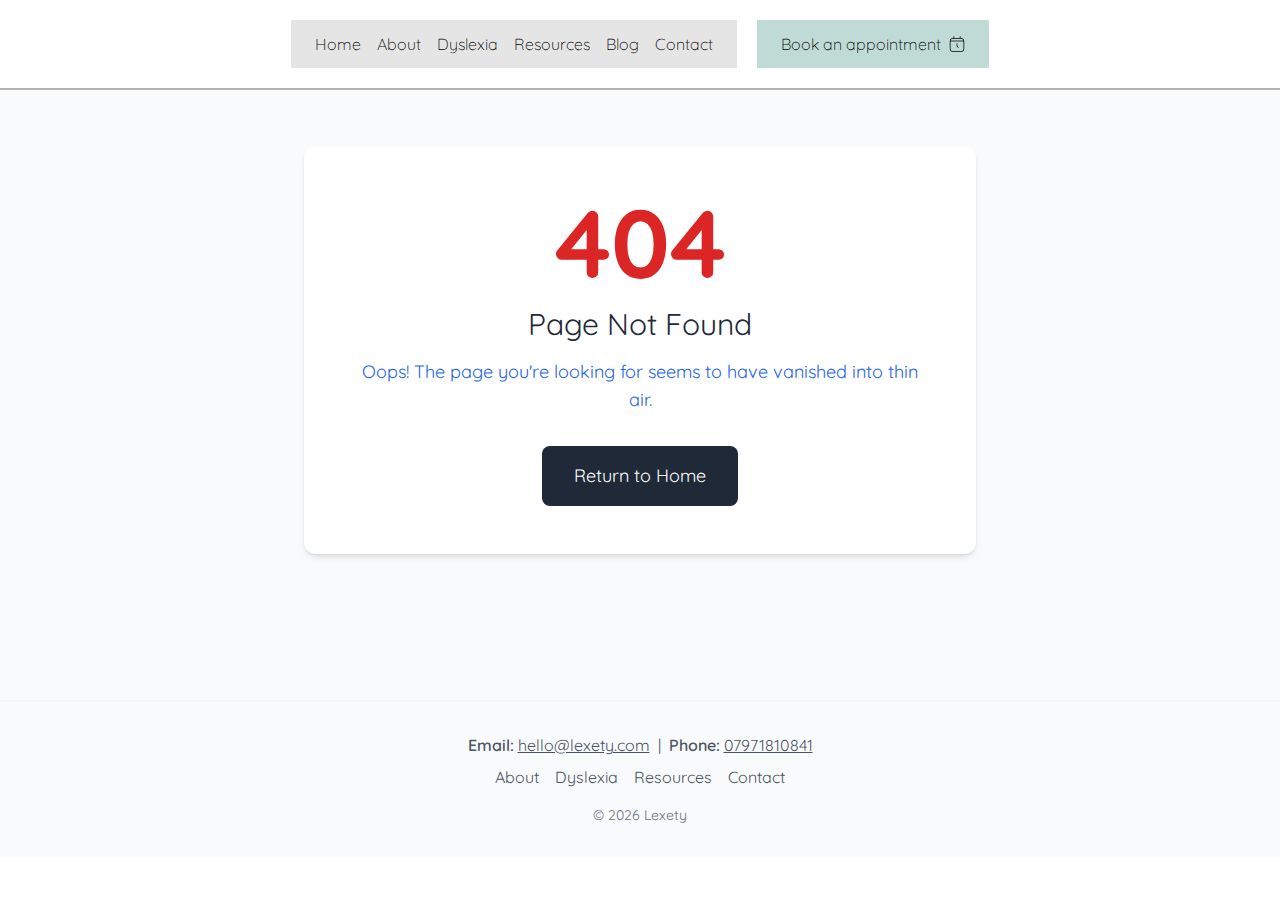
<file: blog/3.html>
<!DOCTYPE html><html lang="en"><head><meta charset="utf-8"><meta http-equiv="X-UA-Compatible" content="IE=edge"><meta name="viewport" content="width=device-width,initial-scale=1"><meta property="og:image:alt" content="Lexety"><link rel="icon" type="image/x-icon" href="/favicon.ico"><meta property="og:image" content="favicon.ico"><meta property="og:image:width" content="128"><meta property="og:image:height" content="128"><meta property="og:image:type" content="image/x-icon"><meta property="og:image:alt" content="Lexety Education | Dyslexia Assessments Cornwall"><meta property="og:image:url" content="https://lexety.com/favicon.ico"><meta itemprop="image" content="favicon.ico"><meta name="robots" content="index, follow"><link rel="sitemap" type="application/xml" href="https://lexety.com/sitemap.xml"><meta name="description" content="Professional dyslexia and dyscalculia assessment services in Cornwall"><meta name="keywords" content="dyslexia assessments cornwall, dyslexia assessments, dyslexia assessments truro, dyslexia, assessments, Truro, Cornwall, learning difficulties, educational support, dyslexia services cornwall, dyslexia services truro"><link rel="canonical" href="https://lexety.com/"><meta property="og:type" content="website"><meta property="og:title" content="Lexety Education | Dyslexia Assessments"><meta property="og:description" content="Professional dyslexia and dyscalculia assessment services in Cornwall"><meta property="og:url" content="https://lexety.com"><title>Lexety</title><meta name="author" content="Lexety Education"><link href="https://fonts.googleapis.com/css?family=Quicksand" rel="stylesheet"><script type="module" async="" crossorigin="" src="/assets/app-DOVNVasI.js"></script><link rel="stylesheet" crossorigin="" href="/assets/app-BZlxL-hu.css"></head><body><noscript><strong>We're sorry but this site doesn't work properly without JavaScript enabled. Please enable it to continue.</strong></noscript><div id="app" data-server-rendered="true"><!--[--><nav class="z-50 flex flex-col md:flex-row items-center justify-center md:gap-5 gap-0 p-2 md:p-5 border-b-2 border-black/30 font-light bg-white fixed w-full top-0 transition-all duration-300"><ul class="md:flex gap-4 bg-black/10 p-3 px-6 hidden"><li><a href="/" class="">Home</a></li><li><a href="/about" class="">About</a></li><li><a href="/dyslexia" class="">Dyslexia</a></li><li><a href="/resources" class="">Resources</a></li><li><a href="/blog" class="">Blog</a></li><li><a href="/contact" class="">Contact</a></li></ul><a href="/contact" class="bg-[#C0DAD6] hidden p-3 px-6 rounded-b-xl md:rounded-b-none md:flex items-center justify-center gap-2 group">Book an appointment <img class="w-4 transition-transform duration-300 group-hover:rotate-12" src="[data-uri]" alt=""></a><div class="three col md:hidden block"><div class="hamburger"><span class="line"></span><span class="line"></span><span class="line"></span></div></div><div class="max-h-0 opacity-0 w-full md:hidden overflow-hidden transition-all duration-300 ease-in-out"><ul class="bg-black/5 flex flex-col gap-2 p-4 rounded-lg mt-4 transition-colors duration-300"><li class="hover:bg-black/10 p-2 rounded transition-colors"><a href="/" class="">Home</a></li><li class="hover:bg-black/10 p-2 rounded transition-colors"><a href="/about" class="">About</a></li><li class="hover:bg-black/10 p-2 rounded transition-colors"><a href="/dyslexia" class="">Dyslexia</a></li><li class="hover:bg-black/10 p-2 rounded transition-colors"><a href="/resources" class="">Resources</a></li><li class="hover:bg-black/10 p-2 rounded transition-colors"><a href="/blog" class="">Blog</a></li><li class="hover:bg-black/10 p-2 rounded transition-colors"><a href="/contact" class="">Contact</a></li><li class="mt-2"><a href="/contact" class="w-full bg-[#C0DAD6] p-3 rounded-lg flex items-center justify-center gap-2 hover:bg-[#B0CAC6] transition-colors group">Book an appointment <img class="w-4 transition-transform duration-300 group-hover:rotate-12" src="[data-uri]" alt=""></a></li></ul></div></nav><article class="max-w-4xl mx-auto px-4 py-16 md:mt-20 mt-4"><button class="inline-flex items-center text-gray-600 hover:text-gray-800 mb-8"><svg class="w-5 h-5 mr-2" fill="none" stroke="currentColor" viewBox="0 0 24 24"><path stroke-linecap="round" stroke-linejoin="round" stroke-width="2" d="M15 19l-7-7 7-7"></path></svg> Back to Blog</button><div class="bg-white rounded-xl shadow-lg overflow-hidden"><div class="relative"><img src="/assets/blog3-BySpJ1Ki.jpg" alt="How Do I Know if I Have Dyslexia?" class="w-full h-96 object-cover"><div class="absolute inset-0 bg-gradient-to-t from-black/60 to-transparent"></div></div><div class="p-8"><div class="flex justify-between items-center mb-6"><span class="text-sm text-gray-500">Jan 31</span><span class="text-sm text-gray-500">1 min read</span></div><h1 class="text-4xl font-bold mb-8 text-gray-800">How Do I Know if I Have Dyslexia?</h1><div class="prose prose-lg max-w-none"><p class="mb-4">Dyslexia is a common learning difference that affects reading, writing, and information processing. While often diagnosed in childhood, many adults may have undiagnosed dyslexia. If you've always struggled with certain tasks but never understood why, you might be wondering if dyslexia could be the explanation. Let's explore the common signs of dyslexia in adults and the benefits of getting a full assessment.</p><h2 class="text-2xl font-bold mt-8 mb-4">Common Signs of Dyslexia in Adults</h2><h2 class="font-bold">Reading and Writing Difficulties</h2><ul class="list-disc pl-6 mb-4"><li>Slow reading speed and difficulty reading aloud</li><li>Trouble sounding out unfamiliar words</li><li>Poor spelling, often spelling the same word differently each time</li><li>Avoiding reading or writing tasks whenever possible</li><li>Difficulty expressing thoughts in writing compared to speaking</li></ul><h2 class="text-2xl font-bold mt-8 mb-4">Information Processing Challenges</h2><ul class="list-disc pl-6 mb-4"><li>Confusion when given multiple instructions at once</li><li>Difficulty scanning or skimming text</li><li>Trouble focusing on one task or becoming easily distracted</li><li>Feeling overwhelmed when filling out forms</li></ul><h2 class="text-2xl font-bold mt-8 mb-4">Memory and Organisation Issues</h2><ul class="list-disc pl-6 mb-4"><li>Forgetting conversations or important dates</li><li>Struggling with personal organisation and time management</li><li>Difficulty remembering sequences like days of the week or the alphabet</li></ul><h2 class="text-2xl font-bold mt-8 mb-4">Other Indicators</h2><ul class="list-disc pl-6 mb-4"><li>Confusing visually similar words (e.g., "cat" and "cot")</li><li>Struggling with left and right directions</li><li>Difficulty with mental arithmetic or administrative tasks</li><li>Low self-esteem, especially if dyslexia was undiagnosed earlier in life</li></ul><h2 class="text-2xl font-bold mt-8 mb-4">Benefits of a Full Dyslexia Assessment</h2><p>If you recognise many of these signs in yourself, you might consider getting a full dyslexia assessment. Here's why it can be beneficial:</p><ul class="list-ordered pl-6 mb-4"><li>Understanding Yourself Better: A diagnosis can explain lifelong struggles and boost your self-esteem by understanding that your difficulties are not due to lack of intelligence or effort.)</li><li>Access to Support: A formal diagnosis can help you access accommodations in educational settings or the workplace, such as extra time for exams or assistive technology.</li><li>Tailored Strategies: An assessment provides a detailed picture of your cognitive profile, including strengths and weaknesses. This information can help develop personalized strategies to overcome challenges.</li><li>Emotional Relief: Many adults report feeling relieved after receiving a diagnosis, as it provides an explanation for their struggles and validates their experiences</li></ul><p>Remember, dyslexia is a difference in learning, not a measure of intelligence. Many successful individuals have dyslexia and have developed unique strengths because of it. If you suspect you might have dyslexia, consider having an assessment. It's never too late to gain insights into you’re the way your mind works and unlock your full potential.</p></div></div></div></article><footer class="bg-gray-50 border-t border-gray-100 py-8 flex flex-col items-center justify-center text-center"><div><p class="text-gray-600 mb-2"><span class="font-semibold">Email:</span><a href="mailto:hello@lexety.com" class="text-gray-600 underline ml-1">hello@lexety.com</a> &nbsp;|&nbsp; <span class="font-semibold">Phone:</span><a href="tel:07971810841" class="text-gray-600 underline ml-1">07971810841</a></p><nav class="mb-2"><a href="/about" class="text-gray-600 mx-2 hover:underline">About</a><a href="/dyslexia" class="text-gray-600 mx-2 hover:underline">Dyslexia</a><a href="/resources" class="text-gray-600 mx-2 hover:underline">Resources</a><a href="/contact" class="text-gray-600 mx-2 hover:underline">Contact</a></nav><p class="text-gray-500 text-sm mt-4">© 2025 Lexety</p></div></footer><!--]--></div></body></html>
</file>
<file: assets/app-BZlxL-hu.css>
.fade-enter-active,.fade-leave-active{transition:opacity .4s cubic-bezier(.4,0,.2,1)}.fade-enter-from,.fade-leave-to{opacity:0}.fade-enter-to,.fade-leave-from{opacity:1}.cf:before,.cf:after{content:" ";display:table}.cf:after{clear:both}.row .three{padding:80px 30px;box-sizing:border-box;color:#000;text-align:center}.hamburger .line{width:30px;height:3px;background-color:#000c;border-radius:100px;display:block;margin:5px auto;transition:all .3s ease-in-out}.hamburger:hover{cursor:pointer}.hamburger.is-active .line:nth-child(1){transform:translateY(9px)}.hamburger.is-active .line:nth-child(3){transform:translateY(-7px)}header{background-image:url(/assets/books-BiFHgdIr.jpg);background-position:center 30%;background-repeat:no-repeat;background-size:cover;background-blend-mode:multiply}@keyframes fadeIn{0%{opacity:0}to{opacity:1}}@keyframes slideUp{0%{opacity:0;transform:translateY(20px)}to{opacity:1;transform:translateY(0)}}.animate-fade-in{animation:fadeIn 1s ease-out}.animate-slide-up{animation:slideUp 1s ease-out .3s both}.animate-fade-in-delayed{animation:fadeIn 1s ease-out .6s both}@media (prefers-reduced-motion: reduce){.animate-fade-in,.animate-slide-up,.animate-fade-in-delayed{animation:none}}.description p[data-v-c113d631]{--tw-text-opacity: 1;color:rgb(75 85 99 / var(--tw-text-opacity, 1))}.description p[data-v-c113d631]:first-child{--tw-text-opacity: 1;color:rgb(55 65 81 / var(--tw-text-opacity, 1))}@font-face{font-family:swiper-icons;src:url(data:application/font-woff;charset=utf-8;base64,\ [base64]//wADZ2x5ZgAAAywAAADMAAAD2MHtryVoZWFkAAABbAAAADAAAAA2E2+eoWhoZWEAAAGcAAAAHwAAACQC9gDzaG10eAAAAigAAAAZAAAArgJkABFsb2NhAAAC0AAAAFoAAABaFQAUGG1heHAAAAG8AAAAHwAAACAAcABAbmFtZQAAA/gAAAE5AAACXvFdBwlwb3N0AAAFNAAAAGIAAACE5s74hXjaY2BkYGAAYpf5Hu/j+W2+MnAzMYDAzaX6QjD6/4//Bxj5GA8AuRwMYGkAPywL13jaY2BkYGA88P8Agx4j+/8fQDYfA1AEBWgDAIB2BOoAeNpjYGRgYNBh4GdgYgABEMnIABJzYNADCQAACWgAsQB42mNgYfzCOIGBlYGB0YcxjYGBwR1Kf2WQZGhhYGBiYGVmgAFGBiQQkOaawtDAoMBQxXjg/wEGPcYDDA4wNUA2CCgwsAAAO4EL6gAAeNpj2M0gyAACqxgGNWBkZ2D4/wMA+xkDdgAAAHjaY2BgYGaAYBkGRgYQiAHyGMF8FgYHIM3DwMHABGQrMOgyWDLEM1T9/w8UBfEMgLzE////P/5//f/V/xv+r4eaAAeMbAxwIUYmIMHEgKYAYjUcsDAwsLKxc3BycfPw8jEQA/[base64]/uznmfPFBNODM2K7MTQ45YEAZqGP81AmGGcF3iPqOop0r1SPTaTbVkfUe4HXj97wYE+yNwWYxwWu4v1ugWHgo3S1XdZEVqWM7ET0cfnLGxWfkgR42o2PvWrDMBSFj/IHLaF0zKjRgdiVMwScNRAoWUoH78Y2icB/yIY09An6AH2Bdu/UB+yxopYshQiEvnvu0dURgDt8QeC8PDw7Fpji3fEA4z/PEJ6YOB5hKh4dj3EvXhxPqH/SKUY3rJ7srZ4FZnh1PMAtPhwP6fl2PMJMPDgeQ4rY8YT6Gzao0eAEA409DuggmTnFnOcSCiEiLMgxCiTI6Cq5DZUd3Qmp10vO0LaLTd2cjN4fOumlc7lUYbSQcZFkutRG7g6JKZKy0RmdLY680CDnEJ+UMkpFFe1RN7nxdVpXrC4aTtnaurOnYercZg2YVmLN/d/gczfEimrE/fs/bOuq29Zmn8tloORaXgZgGa78yO9/cnXm2BpaGvq25Dv9S4E9+5SIc9PqupJKhYFSSl47+Qcr1mYNAAAAeNptw0cKwkAAAMDZJA8Q7OUJvkLsPfZ6zFVERPy8qHh2YER+3i/BP83vIBLLySsoKimrqKqpa2hp6+jq6RsYGhmbmJqZSy0sraxtbO3sHRydnEMU4uR6yx7JJXveP7WrDycAAAAAAAH//wACeNpjYGRgYOABYhkgZgJCZgZNBkYGLQZtIJsFLMYAAAw3ALgAeNolizEKgDAQBCchRbC2sFER0YD6qVQiBCv/H9ezGI6Z5XBAw8CBK/m5iQQVauVbXLnOrMZv2oLdKFa8Pjuru2hJzGabmOSLzNMzvutpB3N42mNgZGBg4GKQYzBhYMxJLMlj4GBgAYow/P/PAJJhLM6sSoWKfWCAAwDAjgbRAAB42mNgYGBkAIIbCZo5IPrmUn0hGA0AO8EFTQAA);font-weight:400;font-style:normal}:root{--swiper-theme-color: #007aff}:host{position:relative;display:block;margin-left:auto;margin-right:auto;z-index:1}.swiper{margin-left:auto;margin-right:auto;position:relative;overflow:hidden;list-style:none;padding:0;z-index:1;display:block}.swiper-vertical>.swiper-wrapper{flex-direction:column}.swiper-wrapper{position:relative;width:100%;height:100%;z-index:1;display:flex;transition-property:transform;transition-timing-function:var(--swiper-wrapper-transition-timing-function, initial);box-sizing:content-box}.swiper-android .swiper-slide,.swiper-ios .swiper-slide,.swiper-wrapper{transform:translateZ(0)}.swiper-horizontal{touch-action:pan-y}.swiper-vertical{touch-action:pan-x}.swiper-slide{flex-shrink:0;width:100%;height:100%;position:relative;transition-property:transform;display:block}.swiper-slide-invisible-blank{visibility:hidden}.swiper-autoheight,.swiper-autoheight .swiper-slide{height:auto}.swiper-autoheight .swiper-wrapper{align-items:flex-start;transition-property:transform,height}.swiper-backface-hidden .swiper-slide{transform:translateZ(0);backface-visibility:hidden}.swiper-3d.swiper-css-mode .swiper-wrapper{perspective:1200px}.swiper-3d .swiper-wrapper{transform-style:preserve-3d}.swiper-3d{perspective:1200px}.swiper-3d .swiper-slide,.swiper-3d .swiper-cube-shadow{transform-style:preserve-3d}.swiper-css-mode>.swiper-wrapper{overflow:auto;scrollbar-width:none;-ms-overflow-style:none}.swiper-css-mode>.swiper-wrapper::-webkit-scrollbar{display:none}.swiper-css-mode>.swiper-wrapper>.swiper-slide{scroll-snap-align:start start}.swiper-css-mode.swiper-horizontal>.swiper-wrapper{scroll-snap-type:x mandatory}.swiper-css-mode.swiper-vertical>.swiper-wrapper{scroll-snap-type:y mandatory}.swiper-css-mode.swiper-free-mode>.swiper-wrapper{scroll-snap-type:none}.swiper-css-mode.swiper-free-mode>.swiper-wrapper>.swiper-slide{scroll-snap-align:none}.swiper-css-mode.swiper-centered>.swiper-wrapper:before{content:"";flex-shrink:0;order:9999}.swiper-css-mode.swiper-centered>.swiper-wrapper>.swiper-slide{scroll-snap-align:center center;scroll-snap-stop:always}.swiper-css-mode.swiper-centered.swiper-horizontal>.swiper-wrapper>.swiper-slide:first-child{margin-inline-start:var(--swiper-centered-offset-before)}.swiper-css-mode.swiper-centered.swiper-horizontal>.swiper-wrapper:before{height:100%;min-height:1px;width:var(--swiper-centered-offset-after)}.swiper-css-mode.swiper-centered.swiper-vertical>.swiper-wrapper>.swiper-slide:first-child{margin-block-start:var(--swiper-centered-offset-before)}.swiper-css-mode.swiper-centered.swiper-vertical>.swiper-wrapper:before{width:100%;min-width:1px;height:var(--swiper-centered-offset-after)}.swiper-3d .swiper-slide-shadow,.swiper-3d .swiper-slide-shadow-left,.swiper-3d .swiper-slide-shadow-right,.swiper-3d .swiper-slide-shadow-top,.swiper-3d .swiper-slide-shadow-bottom{position:absolute;left:0;top:0;width:100%;height:100%;pointer-events:none;z-index:10}.swiper-3d .swiper-slide-shadow{background:#00000026}.swiper-3d .swiper-slide-shadow-left{background-image:linear-gradient(to left,#00000080,#0000)}.swiper-3d .swiper-slide-shadow-right{background-image:linear-gradient(to right,#00000080,#0000)}.swiper-3d .swiper-slide-shadow-top{background-image:linear-gradient(to top,#00000080,#0000)}.swiper-3d .swiper-slide-shadow-bottom{background-image:linear-gradient(to bottom,#00000080,#0000)}.swiper-lazy-preloader{width:42px;height:42px;position:absolute;left:50%;top:50%;margin-left:-21px;margin-top:-21px;z-index:10;transform-origin:50%;box-sizing:border-box;border:4px solid var(--swiper-preloader-color, var(--swiper-theme-color));border-radius:50%;border-top-color:transparent}.swiper:not(.swiper-watch-progress) .swiper-lazy-preloader,.swiper-watch-progress .swiper-slide-visible .swiper-lazy-preloader{animation:swiper-preloader-spin 1s infinite linear}.swiper-lazy-preloader-white{--swiper-preloader-color: #fff}.swiper-lazy-preloader-black{--swiper-preloader-color: #000}@keyframes swiper-preloader-spin{0%{transform:rotate(0)}to{transform:rotate(360deg)}}.swiper-pagination{position:absolute;text-align:center;transition:.3s opacity;transform:translateZ(0);z-index:10}.swiper-pagination.swiper-pagination-hidden{opacity:0}.swiper-pagination-disabled>.swiper-pagination,.swiper-pagination.swiper-pagination-disabled{display:none!important}.swiper-pagination-fraction,.swiper-pagination-custom,.swiper-horizontal>.swiper-pagination-bullets,.swiper-pagination-bullets.swiper-pagination-horizontal{bottom:var(--swiper-pagination-bottom, 8px);top:var(--swiper-pagination-top, auto);left:0;width:100%}.swiper-pagination-bullets-dynamic{overflow:hidden;font-size:0}.swiper-pagination-bullets-dynamic .swiper-pagination-bullet{transform:scale(.33);position:relative}.swiper-pagination-bullets-dynamic .swiper-pagination-bullet-active,.swiper-pagination-bullets-dynamic .swiper-pagination-bullet-active-main{transform:scale(1)}.swiper-pagination-bullets-dynamic .swiper-pagination-bullet-active-prev{transform:scale(.66)}.swiper-pagination-bullets-dynamic .swiper-pagination-bullet-active-prev-prev{transform:scale(.33)}.swiper-pagination-bullets-dynamic .swiper-pagination-bullet-active-next{transform:scale(.66)}.swiper-pagination-bullets-dynamic .swiper-pagination-bullet-active-next-next{transform:scale(.33)}.swiper-pagination-bullet{width:var(--swiper-pagination-bullet-width, var(--swiper-pagination-bullet-size, 8px));height:var(--swiper-pagination-bullet-height, var(--swiper-pagination-bullet-size, 8px));display:inline-block;border-radius:var(--swiper-pagination-bullet-border-radius, 50%);background:var(--swiper-pagination-bullet-inactive-color, #000);opacity:var(--swiper-pagination-bullet-inactive-opacity, .2)}button.swiper-pagination-bullet{border:none;margin:0;padding:0;box-shadow:none;-webkit-appearance:none;-moz-appearance:none;appearance:none}.swiper-pagination-clickable .swiper-pagination-bullet{cursor:pointer}.swiper-pagination-bullet:only-child{display:none!important}.swiper-pagination-bullet-active{opacity:var(--swiper-pagination-bullet-opacity, 1);background:var(--swiper-pagination-color, var(--swiper-theme-color))}.swiper-vertical>.swiper-pagination-bullets,.swiper-pagination-vertical.swiper-pagination-bullets{right:var(--swiper-pagination-right, 8px);left:var(--swiper-pagination-left, auto);top:50%;transform:translate3d(0,-50%,0)}.swiper-vertical>.swiper-pagination-bullets .swiper-pagination-bullet,.swiper-pagination-vertical.swiper-pagination-bullets .swiper-pagination-bullet{margin:var(--swiper-pagination-bullet-vertical-gap, 6px) 0;display:block}.swiper-vertical>.swiper-pagination-bullets.swiper-pagination-bullets-dynamic,.swiper-pagination-vertical.swiper-pagination-bullets.swiper-pagination-bullets-dynamic{top:50%;transform:translateY(-50%);width:8px}.swiper-vertical>.swiper-pagination-bullets.swiper-pagination-bullets-dynamic .swiper-pagination-bullet,.swiper-pagination-vertical.swiper-pagination-bullets.swiper-pagination-bullets-dynamic .swiper-pagination-bullet{display:inline-block;transition:.2s transform,.2s top}.swiper-horizontal>.swiper-pagination-bullets .swiper-pagination-bullet,.swiper-pagination-horizontal.swiper-pagination-bullets .swiper-pagination-bullet{margin:0 var(--swiper-pagination-bullet-horizontal-gap, 4px)}.swiper-horizontal>.swiper-pagination-bullets.swiper-pagination-bullets-dynamic,.swiper-pagination-horizontal.swiper-pagination-bullets.swiper-pagination-bullets-dynamic{left:50%;transform:translate(-50%);white-space:nowrap}.swiper-horizontal>.swiper-pagination-bullets.swiper-pagination-bullets-dynamic .swiper-pagination-bullet,.swiper-pagination-horizontal.swiper-pagination-bullets.swiper-pagination-bullets-dynamic .swiper-pagination-bullet{transition:.2s transform,.2s left}.swiper-horizontal.swiper-rtl>.swiper-pagination-bullets-dynamic .swiper-pagination-bullet{transition:.2s transform,.2s right}.swiper-pagination-fraction{color:var(--swiper-pagination-fraction-color, inherit)}.swiper-pagination-progressbar{background:var(--swiper-pagination-progressbar-bg-color, rgba(0, 0, 0, .25));position:absolute}.swiper-pagination-progressbar .swiper-pagination-progressbar-fill{background:var(--swiper-pagination-color, var(--swiper-theme-color));position:absolute;left:0;top:0;width:100%;height:100%;transform:scale(0);transform-origin:left top}.swiper-rtl .swiper-pagination-progressbar .swiper-pagination-progressbar-fill{transform-origin:right top}.swiper-horizontal>.swiper-pagination-progressbar,.swiper-pagination-progressbar.swiper-pagination-horizontal,.swiper-vertical>.swiper-pagination-progressbar.swiper-pagination-progressbar-opposite,.swiper-pagination-progressbar.swiper-pagination-vertical.swiper-pagination-progressbar-opposite{width:100%;height:var(--swiper-pagination-progressbar-size, 4px);left:0;top:0}.swiper-vertical>.swiper-pagination-progressbar,.swiper-pagination-progressbar.swiper-pagination-vertical,.swiper-horizontal>.swiper-pagination-progressbar.swiper-pagination-progressbar-opposite,.swiper-pagination-progressbar.swiper-pagination-horizontal.swiper-pagination-progressbar-opposite{width:var(--swiper-pagination-progressbar-size, 4px);height:100%;left:0;top:0}.swiper-pagination-lock{display:none}:root{--swiper-navigation-size: 44px}.swiper-button-prev,.swiper-button-next{position:absolute;top:var(--swiper-navigation-top-offset, 50%);width:calc(var(--swiper-navigation-size) / 44 * 27);height:var(--swiper-navigation-size);margin-top:calc(0px - (var(--swiper-navigation-size) / 2));z-index:10;cursor:pointer;display:flex;align-items:center;justify-content:center;color:var(--swiper-navigation-color, var(--swiper-theme-color))}.swiper-button-prev.swiper-button-disabled,.swiper-button-next.swiper-button-disabled{opacity:.35;cursor:auto;pointer-events:none}.swiper-button-prev.swiper-button-hidden,.swiper-button-next.swiper-button-hidden{opacity:0;cursor:auto;pointer-events:none}.swiper-navigation-disabled .swiper-button-prev,.swiper-navigation-disabled .swiper-button-next{display:none!important}.swiper-button-prev svg,.swiper-button-next svg{width:100%;height:100%;-o-object-fit:contain;object-fit:contain;transform-origin:center}.swiper-rtl .swiper-button-prev svg,.swiper-rtl .swiper-button-next svg{transform:rotate(180deg)}.swiper-button-prev,.swiper-rtl .swiper-button-next{left:var(--swiper-navigation-sides-offset, 10px);right:auto}.swiper-button-lock{display:none}.swiper-button-prev:after,.swiper-button-next:after{font-family:swiper-icons;font-size:var(--swiper-navigation-size);text-transform:none!important;letter-spacing:0;font-variant:initial;line-height:1}.swiper-button-prev:after,.swiper-rtl .swiper-button-next:after{content:"prev"}.swiper-button-next,.swiper-rtl .swiper-button-prev{right:var(--swiper-navigation-sides-offset, 10px);left:auto}.swiper-button-next:after,.swiper-rtl .swiper-button-prev:after{content:"next"}.blog-swiper{padding:2rem 0}.blog-swiper .swiper-button-next,.blog-swiper .swiper-button-prev{color:#1f2937;background:#fff;width:40px;margin-top:-300px;height:40px;box-shadow:4px 4px 4px #0000001a;border-radius:50%}.blog-swiper .swiper-button-next:after,.blog-swiper .swiper-button-prev:after{font-size:1.2rem}.blog-swiper .swiper-pagination-bullet,.blog-swiper .swiper-pagination-bullet-active{background:#1f2937}*,:before,:after{--tw-border-spacing-x: 0;--tw-border-spacing-y: 0;--tw-translate-x: 0;--tw-translate-y: 0;--tw-rotate: 0;--tw-skew-x: 0;--tw-skew-y: 0;--tw-scale-x: 1;--tw-scale-y: 1;--tw-pan-x: ;--tw-pan-y: ;--tw-pinch-zoom: ;--tw-scroll-snap-strictness: proximity;--tw-gradient-from-position: ;--tw-gradient-via-position: ;--tw-gradient-to-position: ;--tw-ordinal: ;--tw-slashed-zero: ;--tw-numeric-figure: ;--tw-numeric-spacing: ;--tw-numeric-fraction: ;--tw-ring-inset: ;--tw-ring-offset-width: 0px;--tw-ring-offset-color: #fff;--tw-ring-color: rgb(59 130 246 / .5);--tw-ring-offset-shadow: 0 0 #0000;--tw-ring-shadow: 0 0 #0000;--tw-shadow: 0 0 #0000;--tw-shadow-colored: 0 0 #0000;--tw-blur: ;--tw-brightness: ;--tw-contrast: ;--tw-grayscale: ;--tw-hue-rotate: ;--tw-invert: ;--tw-saturate: ;--tw-sepia: ;--tw-drop-shadow: ;--tw-backdrop-blur: ;--tw-backdrop-brightness: ;--tw-backdrop-contrast: ;--tw-backdrop-grayscale: ;--tw-backdrop-hue-rotate: ;--tw-backdrop-invert: ;--tw-backdrop-opacity: ;--tw-backdrop-saturate: ;--tw-backdrop-sepia: ;--tw-contain-size: ;--tw-contain-layout: ;--tw-contain-paint: ;--tw-contain-style: }::backdrop{--tw-border-spacing-x: 0;--tw-border-spacing-y: 0;--tw-translate-x: 0;--tw-translate-y: 0;--tw-rotate: 0;--tw-skew-x: 0;--tw-skew-y: 0;--tw-scale-x: 1;--tw-scale-y: 1;--tw-pan-x: ;--tw-pan-y: ;--tw-pinch-zoom: ;--tw-scroll-snap-strictness: proximity;--tw-gradient-from-position: ;--tw-gradient-via-position: ;--tw-gradient-to-position: ;--tw-ordinal: ;--tw-slashed-zero: ;--tw-numeric-figure: ;--tw-numeric-spacing: ;--tw-numeric-fraction: ;--tw-ring-inset: ;--tw-ring-offset-width: 0px;--tw-ring-offset-color: #fff;--tw-ring-color: rgb(59 130 246 / .5);--tw-ring-offset-shadow: 0 0 #0000;--tw-ring-shadow: 0 0 #0000;--tw-shadow: 0 0 #0000;--tw-shadow-colored: 0 0 #0000;--tw-blur: ;--tw-brightness: ;--tw-contrast: ;--tw-grayscale: ;--tw-hue-rotate: ;--tw-invert: ;--tw-saturate: ;--tw-sepia: ;--tw-drop-shadow: ;--tw-backdrop-blur: ;--tw-backdrop-brightness: ;--tw-backdrop-contrast: ;--tw-backdrop-grayscale: ;--tw-backdrop-hue-rotate: ;--tw-backdrop-invert: ;--tw-backdrop-opacity: ;--tw-backdrop-saturate: ;--tw-backdrop-sepia: ;--tw-contain-size: ;--tw-contain-layout: ;--tw-contain-paint: ;--tw-contain-style: }*,:before,:after{box-sizing:border-box;border-width:0;border-style:solid;border-color:#e5e7eb}:before,:after{--tw-content: ""}html,:host{line-height:1.5;-webkit-text-size-adjust:100%;-moz-tab-size:4;-o-tab-size:4;tab-size:4;font-family:ui-sans-serif,system-ui,sans-serif,"Apple Color Emoji","Segoe UI Emoji",Segoe UI Symbol,"Noto Color Emoji";font-feature-settings:normal;font-variation-settings:normal;-webkit-tap-highlight-color:transparent}body{margin:0;line-height:inherit}hr{height:0;color:inherit;border-top-width:1px}abbr:where([title]){-webkit-text-decoration:underline dotted;text-decoration:underline dotted}h1,h2,h3,h4,h5,h6{font-size:inherit;font-weight:inherit}a{color:inherit;text-decoration:inherit}b,strong{font-weight:bolder}code,kbd,samp,pre{font-family:ui-monospace,SFMono-Regular,Menlo,Monaco,Consolas,Liberation Mono,Courier New,monospace;font-feature-settings:normal;font-variation-settings:normal;font-size:1em}small{font-size:80%}sub,sup{font-size:75%;line-height:0;position:relative;vertical-align:baseline}sub{bottom:-.25em}sup{top:-.5em}table{text-indent:0;border-color:inherit;border-collapse:collapse}button,input,optgroup,select,textarea{font-family:inherit;font-feature-settings:inherit;font-variation-settings:inherit;font-size:100%;font-weight:inherit;line-height:inherit;letter-spacing:inherit;color:inherit;margin:0;padding:0}button,select{text-transform:none}button,input:where([type=button]),input:where([type=reset]),input:where([type=submit]){-webkit-appearance:button;background-color:transparent;background-image:none}:-moz-focusring{outline:auto}:-moz-ui-invalid{box-shadow:none}progress{vertical-align:baseline}::-webkit-inner-spin-button,::-webkit-outer-spin-button{height:auto}[type=search]{-webkit-appearance:textfield;outline-offset:-2px}::-webkit-search-decoration{-webkit-appearance:none}::-webkit-file-upload-button{-webkit-appearance:button;font:inherit}summary{display:list-item}blockquote,dl,dd,h1,h2,h3,h4,h5,h6,hr,figure,p,pre{margin:0}fieldset{margin:0;padding:0}legend{padding:0}ol,ul,menu{list-style:none;margin:0;padding:0}dialog{padding:0}textarea{resize:vertical}input::-moz-placeholder,textarea::-moz-placeholder{opacity:1;color:#9ca3af}input::placeholder,textarea::placeholder{opacity:1;color:#9ca3af}button,[role=button]{cursor:pointer}:disabled{cursor:default}img,svg,video,canvas,audio,iframe,embed,object{display:block;vertical-align:middle}img,video{max-width:100%;height:auto}[hidden]:where(:not([hidden=until-found])){display:none}.container{width:100%}@media (min-width: 640px){.container{max-width:640px}}@media (min-width: 768px){.container{max-width:768px}}@media (min-width: 1024px){.container{max-width:1024px}}@media (min-width: 1280px){.container{max-width:1280px}}@media (min-width: 1536px){.container{max-width:1536px}}.fixed{position:fixed}.absolute{position:absolute}.relative{position:relative}.inset-0{top:0;right:0;bottom:0;left:0}.top-0{top:0}.z-10{z-index:10}.z-50{z-index:50}.m-0{margin:0}.mx-2{margin-left:.5rem;margin-right:.5rem}.mx-4{margin-left:1rem;margin-right:1rem}.mx-auto{margin-left:auto;margin-right:auto}.my-4{margin-top:1rem;margin-bottom:1rem}.my-6{margin-top:1.5rem;margin-bottom:1.5rem}.mb-2{margin-bottom:.5rem}.mb-3{margin-bottom:.75rem}.mb-4{margin-bottom:1rem}.mb-6{margin-bottom:1.5rem}.mb-8{margin-bottom:2rem}.ml-1{margin-left:.25rem}.ml-2{margin-left:.5rem}.ml-4{margin-left:1rem}.mr-2{margin-right:.5rem}.mt-10{margin-top:2.5rem}.mt-11{margin-top:2.75rem}.mt-16{margin-top:4rem}.mt-2{margin-top:.5rem}.mt-32{margin-top:8rem}.mt-4{margin-top:1rem}.mt-5{margin-top:1.25rem}.mt-6{margin-top:1.5rem}.mt-8{margin-top:2rem}.block{display:block}.flex{display:flex}.inline-flex{display:inline-flex}.table{display:table}.grid{display:grid}.hidden{display:none}.h-1{height:.25rem}.h-12{height:3rem}.h-24{height:6rem}.h-4{height:1rem}.h-48{height:12rem}.h-5{height:1.25rem}.h-6{height:1.5rem}.h-64{height:16rem}.h-96{height:24rem}.h-\[1px\]{height:1px}.h-full{height:100%}.max-h-0{max-height:0px}.max-h-\[500px\]{max-height:500px}.min-h-\[calc\(100vh-200px\)\]{min-height:calc(100vh - 200px)}.w-12{width:3rem}.w-24{width:6rem}.w-4{width:1rem}.w-5{width:1.25rem}.w-6{width:1.5rem}.w-full{width:100%}.max-w-2xl{max-width:42rem}.max-w-3xl{max-width:48rem}.max-w-4xl{max-width:56rem}.max-w-7xl{max-width:80rem}.max-w-none{max-width:none}.flex-shrink-0{flex-shrink:0}.flex-grow{flex-grow:1}.transform{transform:translate(var(--tw-translate-x),var(--tw-translate-y)) rotate(var(--tw-rotate)) skew(var(--tw-skew-x)) skewY(var(--tw-skew-y)) scaleX(var(--tw-scale-x)) scaleY(var(--tw-scale-y))}.cursor-pointer{cursor:pointer}.list-disc{list-style-type:disc}.list-none{list-style-type:none}.grid-cols-1{grid-template-columns:repeat(1,minmax(0,1fr))}.flex-col{flex-direction:column}.items-center{align-items:center}.justify-center{justify-content:center}.justify-between{justify-content:space-between}.gap-0{gap:0px}.gap-2{gap:.5rem}.gap-4{gap:1rem}.gap-6{gap:1.5rem}.gap-8{gap:2rem}.space-y-0>:not([hidden])~:not([hidden]){--tw-space-y-reverse: 0;margin-top:calc(0px * calc(1 - var(--tw-space-y-reverse)));margin-bottom:calc(0px * var(--tw-space-y-reverse))}.space-y-2>:not([hidden])~:not([hidden]){--tw-space-y-reverse: 0;margin-top:calc(.5rem * calc(1 - var(--tw-space-y-reverse)));margin-bottom:calc(.5rem * var(--tw-space-y-reverse))}.space-y-3>:not([hidden])~:not([hidden]){--tw-space-y-reverse: 0;margin-top:calc(.75rem * calc(1 - var(--tw-space-y-reverse)));margin-bottom:calc(.75rem * var(--tw-space-y-reverse))}.space-y-8>:not([hidden])~:not([hidden]){--tw-space-y-reverse: 0;margin-top:calc(2rem * calc(1 - var(--tw-space-y-reverse)));margin-bottom:calc(2rem * var(--tw-space-y-reverse))}.overflow-hidden{overflow:hidden}.rounded{border-radius:.25rem}.rounded-2xl{border-radius:1rem}.rounded-full{border-radius:9999px}.rounded-lg{border-radius:.5rem}.rounded-xl{border-radius:.75rem}.rounded-b-xl{border-bottom-right-radius:.75rem;border-bottom-left-radius:.75rem}.border{border-width:1px}.border-2{border-width:2px}.border-4{border-width:4px}.border-b-2{border-bottom-width:2px}.border-t{border-top-width:1px}.border-black\/20{border-color:#0003}.border-black\/30{border-color:#0000004d}.border-blue-100{--tw-border-opacity: 1;border-color:rgb(219 234 254 / var(--tw-border-opacity, 1))}.border-gray-100{--tw-border-opacity: 1;border-color:rgb(243 244 246 / var(--tw-border-opacity, 1))}.border-gray-200{--tw-border-opacity: 1;border-color:rgb(229 231 235 / var(--tw-border-opacity, 1))}.border-white\/20{border-color:#fff3}.bg-\[\#C0DAD6\]{--tw-bg-opacity: 1;background-color:rgb(192 218 214 / var(--tw-bg-opacity, 1))}.bg-black\/10{background-color:#0000001a}.bg-black\/5{background-color:#0000000d}.bg-blue-50{--tw-bg-opacity: 1;background-color:rgb(239 246 255 / var(--tw-bg-opacity, 1))}.bg-gray-50{--tw-bg-opacity: 1;background-color:rgb(249 250 251 / var(--tw-bg-opacity, 1))}.bg-gray-800{--tw-bg-opacity: 1;background-color:rgb(31 41 55 / var(--tw-bg-opacity, 1))}.bg-primary{--tw-bg-opacity: 1;background-color:rgb(192 218 214 / var(--tw-bg-opacity, 1))}.bg-transparent{background-color:transparent}.bg-white{--tw-bg-opacity: 1;background-color:rgb(255 255 255 / var(--tw-bg-opacity, 1))}.bg-gradient-to-r{background-image:linear-gradient(to right,var(--tw-gradient-stops))}.bg-gradient-to-t{background-image:linear-gradient(to top,var(--tw-gradient-stops))}.from-\[\#C0DAD6\]{--tw-gradient-from: #C0DAD6 var(--tw-gradient-from-position);--tw-gradient-to: rgb(192 218 214 / 0) var(--tw-gradient-to-position);--tw-gradient-stops: var(--tw-gradient-from), var(--tw-gradient-to)}.from-black\/60{--tw-gradient-from: rgb(0 0 0 / .6) var(--tw-gradient-from-position);--tw-gradient-to: rgb(0 0 0 / 0) var(--tw-gradient-to-position);--tw-gradient-stops: var(--tw-gradient-from), var(--tw-gradient-to)}.from-black\/80{--tw-gradient-from: rgb(0 0 0 / .8) var(--tw-gradient-from-position);--tw-gradient-to: rgb(0 0 0 / 0) var(--tw-gradient-to-position);--tw-gradient-stops: var(--tw-gradient-from), var(--tw-gradient-to)}.via-black\/60{--tw-gradient-to: rgb(0 0 0 / 0) var(--tw-gradient-to-position);--tw-gradient-stops: var(--tw-gradient-from), rgb(0 0 0 / .6) var(--tw-gradient-via-position), var(--tw-gradient-to)}.to-black\/80{--tw-gradient-to: rgb(0 0 0 / .8) var(--tw-gradient-to-position)}.to-transparent{--tw-gradient-to: transparent var(--tw-gradient-to-position)}.object-cover{-o-object-fit:cover;object-fit:cover}.p-1{padding:.25rem}.p-10{padding:2.5rem}.p-12{padding:3rem}.p-2{padding:.5rem}.p-3{padding:.75rem}.p-4{padding:1rem}.p-6{padding:1.5rem}.p-8{padding:2rem}.px-12{padding-left:3rem;padding-right:3rem}.px-4{padding-left:1rem;padding-right:1rem}.px-5{padding-left:1.25rem;padding-right:1.25rem}.px-6{padding-left:1.5rem;padding-right:1.5rem}.px-8{padding-left:2rem;padding-right:2rem}.py-12{padding-top:3rem;padding-bottom:3rem}.py-16{padding-top:4rem;padding-bottom:4rem}.py-2{padding-top:.5rem;padding-bottom:.5rem}.py-3{padding-top:.75rem;padding-bottom:.75rem}.py-4{padding-top:1rem;padding-bottom:1rem}.py-8{padding-top:2rem;padding-bottom:2rem}.pb-0{padding-bottom:0}.pb-10{padding-bottom:2.5rem}.pb-12{padding-bottom:3rem}.pb-20{padding-bottom:5rem}.pb-5{padding-bottom:1.25rem}.pl-6{padding-left:1.5rem}.pt-4{padding-top:1rem}.text-left{text-align:left}.text-center{text-align:center}.text-2xl{font-size:1.5rem;line-height:2rem}.text-3xl{font-size:1.875rem;line-height:2.25rem}.text-4xl{font-size:2.25rem;line-height:2.5rem}.text-8xl{font-size:6rem;line-height:1}.text-base{font-size:1rem;line-height:1.5rem}.text-lg{font-size:1.125rem;line-height:1.75rem}.text-sm{font-size:.875rem;line-height:1.25rem}.text-xl{font-size:1.25rem;line-height:1.75rem}.font-bold{font-weight:700}.font-light{font-weight:300}.font-medium{font-weight:500}.font-semibold{font-weight:600}.italic{font-style:italic}.leading-none{line-height:1}.leading-relaxed{line-height:1.625}.leading-tight{line-height:1.25}.tracking-tight{letter-spacing:-.025em}.text-\[\#2C5282\]{--tw-text-opacity: 1;color:rgb(44 82 130 / var(--tw-text-opacity, 1))}.text-black{--tw-text-opacity: 1;color:rgb(0 0 0 / var(--tw-text-opacity, 1))}.text-blue-600{--tw-text-opacity: 1;color:rgb(37 99 235 / var(--tw-text-opacity, 1))}.text-gray-500{--tw-text-opacity: 1;color:rgb(107 114 128 / var(--tw-text-opacity, 1))}.text-gray-600{--tw-text-opacity: 1;color:rgb(75 85 99 / var(--tw-text-opacity, 1))}.text-gray-700{--tw-text-opacity: 1;color:rgb(55 65 81 / var(--tw-text-opacity, 1))}.text-gray-800{--tw-text-opacity: 1;color:rgb(31 41 55 / var(--tw-text-opacity, 1))}.text-gray-900{--tw-text-opacity: 1;color:rgb(17 24 39 / var(--tw-text-opacity, 1))}.text-red-600{--tw-text-opacity: 1;color:rgb(220 38 38 / var(--tw-text-opacity, 1))}.text-white{--tw-text-opacity: 1;color:rgb(255 255 255 / var(--tw-text-opacity, 1))}.underline{text-decoration-line:underline}.opacity-0{opacity:0}.opacity-100{opacity:1}.opacity-90{opacity:.9}.shadow{--tw-shadow: 0 1px 3px 0 rgb(0 0 0 / .1), 0 1px 2px -1px rgb(0 0 0 / .1);--tw-shadow-colored: 0 1px 3px 0 var(--tw-shadow-color), 0 1px 2px -1px var(--tw-shadow-color);box-shadow:var(--tw-ring-offset-shadow, 0 0 #0000),var(--tw-ring-shadow, 0 0 #0000),var(--tw-shadow)}.shadow-lg{--tw-shadow: 0 10px 15px -3px rgb(0 0 0 / .1), 0 4px 6px -4px rgb(0 0 0 / .1);--tw-shadow-colored: 0 10px 15px -3px var(--tw-shadow-color), 0 4px 6px -4px var(--tw-shadow-color);box-shadow:var(--tw-ring-offset-shadow, 0 0 #0000),var(--tw-ring-shadow, 0 0 #0000),var(--tw-shadow)}.shadow-md{--tw-shadow: 0 4px 6px -1px rgb(0 0 0 / .1), 0 2px 4px -2px rgb(0 0 0 / .1);--tw-shadow-colored: 0 4px 6px -1px var(--tw-shadow-color), 0 2px 4px -2px var(--tw-shadow-color);box-shadow:var(--tw-ring-offset-shadow, 0 0 #0000),var(--tw-ring-shadow, 0 0 #0000),var(--tw-shadow)}.shadow-xl{--tw-shadow: 0 20px 25px -5px rgb(0 0 0 / .1), 0 8px 10px -6px rgb(0 0 0 / .1);--tw-shadow-colored: 0 20px 25px -5px var(--tw-shadow-color), 0 8px 10px -6px var(--tw-shadow-color);box-shadow:var(--tw-ring-offset-shadow, 0 0 #0000),var(--tw-ring-shadow, 0 0 #0000),var(--tw-shadow)}.filter{filter:var(--tw-blur) var(--tw-brightness) var(--tw-contrast) var(--tw-grayscale) var(--tw-hue-rotate) var(--tw-invert) var(--tw-saturate) var(--tw-sepia) var(--tw-drop-shadow)}.transition{transition-property:color,background-color,border-color,text-decoration-color,fill,stroke,opacity,box-shadow,transform,filter,backdrop-filter;transition-timing-function:cubic-bezier(.4,0,.2,1);transition-duration:.15s}.transition-all{transition-property:all;transition-timing-function:cubic-bezier(.4,0,.2,1);transition-duration:.15s}.transition-colors{transition-property:color,background-color,border-color,text-decoration-color,fill,stroke;transition-timing-function:cubic-bezier(.4,0,.2,1);transition-duration:.15s}.transition-shadow{transition-property:box-shadow;transition-timing-function:cubic-bezier(.4,0,.2,1);transition-duration:.15s}.transition-transform{transition-property:transform;transition-timing-function:cubic-bezier(.4,0,.2,1);transition-duration:.15s}.duration-200{transition-duration:.2s}.duration-300{transition-duration:.3s}.duration-500{transition-duration:.5s}.ease-in-out{transition-timing-function:cubic-bezier(.4,0,.2,1)}.ease-out{transition-timing-function:cubic-bezier(0,0,.2,1)}body{font-family:Quicksand}.hover\:scale-105:hover{--tw-scale-x: 1.05;--tw-scale-y: 1.05;transform:translate(var(--tw-translate-x),var(--tw-translate-y)) rotate(var(--tw-rotate)) skew(var(--tw-skew-x)) skewY(var(--tw-skew-y)) scaleX(var(--tw-scale-x)) scaleY(var(--tw-scale-y))}.hover\:bg-\[\#A4DAD9\]:hover{--tw-bg-opacity: 1;background-color:rgb(164 218 217 / var(--tw-bg-opacity, 1))}.hover\:bg-\[\#B0CAC6\]:hover{--tw-bg-opacity: 1;background-color:rgb(176 202 198 / var(--tw-bg-opacity, 1))}.hover\:bg-black\/10:hover{background-color:#0000001a}.hover\:bg-blue-100:hover{--tw-bg-opacity: 1;background-color:rgb(219 234 254 / var(--tw-bg-opacity, 1))}.hover\:bg-gray-700:hover{--tw-bg-opacity: 1;background-color:rgb(55 65 81 / var(--tw-bg-opacity, 1))}.hover\:bg-transparent:hover{background-color:transparent}.hover\:bg-opacity-90:hover{--tw-bg-opacity: .9}.hover\:text-\[\#1A365D\]:hover{--tw-text-opacity: 1;color:rgb(26 54 93 / var(--tw-text-opacity, 1))}.hover\:text-blue-600:hover{--tw-text-opacity: 1;color:rgb(37 99 235 / var(--tw-text-opacity, 1))}.hover\:text-blue-800:hover{--tw-text-opacity: 1;color:rgb(30 64 175 / var(--tw-text-opacity, 1))}.hover\:text-gray-800:hover{--tw-text-opacity: 1;color:rgb(31 41 55 / var(--tw-text-opacity, 1))}.hover\:underline:hover{text-decoration-line:underline}.hover\:shadow-xl:hover{--tw-shadow: 0 20px 25px -5px rgb(0 0 0 / .1), 0 8px 10px -6px rgb(0 0 0 / .1);--tw-shadow-colored: 0 20px 25px -5px var(--tw-shadow-color), 0 8px 10px -6px var(--tw-shadow-color);box-shadow:var(--tw-ring-offset-shadow, 0 0 #0000),var(--tw-ring-shadow, 0 0 #0000),var(--tw-shadow)}.focus\:border-blue-400:focus{--tw-border-opacity: 1;border-color:rgb(96 165 250 / var(--tw-border-opacity, 1))}.focus\:bg-white:focus{--tw-bg-opacity: 1;background-color:rgb(255 255 255 / var(--tw-bg-opacity, 1))}.active\:scale-95:active{--tw-scale-x: .95;--tw-scale-y: .95;transform:translate(var(--tw-translate-x),var(--tw-translate-y)) rotate(var(--tw-rotate)) skew(var(--tw-skew-x)) skewY(var(--tw-skew-y)) scaleX(var(--tw-scale-x)) scaleY(var(--tw-scale-y))}.group:hover .group-hover\:rotate-12{--tw-rotate: 12deg;transform:translate(var(--tw-translate-x),var(--tw-translate-y)) rotate(var(--tw-rotate)) skew(var(--tw-skew-x)) skewY(var(--tw-skew-y)) scaleX(var(--tw-scale-x)) scaleY(var(--tw-scale-y))}@media (min-width: 640px){.sm\:px-6{padding-left:1.5rem;padding-right:1.5rem}}@media (min-width: 768px){.md\:float-right{float:right}.md\:mx-10{margin-left:2.5rem;margin-right:2.5rem}.md\:mb-10{margin-bottom:2.5rem}.md\:mb-4{margin-bottom:1rem}.md\:mt-16{margin-top:4rem}.md\:mt-20{margin-top:5rem}.md\:mt-28{margin-top:7rem}.md\:mt-8{margin-top:2rem}.md\:mt-\[90px\]{margin-top:90px}.md\:flex{display:flex}.md\:hidden{display:none}.md\:h-32{height:8rem}.md\:w-32{width:8rem}.md\:w-auto{width:auto}.md\:grid-cols-2{grid-template-columns:repeat(2,minmax(0,1fr))}.md\:flex-row{flex-direction:row}.md\:gap-5{gap:1.25rem}.md\:space-y-3>:not([hidden])~:not([hidden]){--tw-space-y-reverse: 0;margin-top:calc(.75rem * calc(1 - var(--tw-space-y-reverse)));margin-bottom:calc(.75rem * var(--tw-space-y-reverse))}.md\:rounded-b-none{border-bottom-right-radius:0;border-bottom-left-radius:0}.md\:from-black\/70{--tw-gradient-from: rgb(0 0 0 / .7) var(--tw-gradient-from-position);--tw-gradient-to: rgb(0 0 0 / 0) var(--tw-gradient-to-position);--tw-gradient-stops: var(--tw-gradient-from), var(--tw-gradient-to)}.md\:via-black\/50{--tw-gradient-to: rgb(0 0 0 / 0) var(--tw-gradient-to-position);--tw-gradient-stops: var(--tw-gradient-from), rgb(0 0 0 / .5) var(--tw-gradient-via-position), var(--tw-gradient-to)}.md\:to-black\/70{--tw-gradient-to: rgb(0 0 0 / .7) var(--tw-gradient-to-position)}.md\:p-10{padding:2.5rem}.md\:p-2{padding:.5rem}.md\:p-5{padding:1.25rem}.md\:px-4{padding-left:1rem;padding-right:1rem}.md\:px-6{padding-left:1.5rem;padding-right:1.5rem}.md\:py-16{padding-top:4rem;padding-bottom:4rem}.md\:py-2\.5{padding-top:.625rem;padding-bottom:.625rem}.md\:pb-14{padding-bottom:3.5rem}.md\:pb-16{padding-bottom:4rem}.md\:text-3xl{font-size:1.875rem;line-height:2.25rem}.md\:text-5xl{font-size:3rem;line-height:1}.md\:text-base{font-size:1rem;line-height:1.5rem}.md\:text-lg{font-size:1.125rem;line-height:1.75rem}}@media (min-width: 1024px){.lg\:grid-cols-3{grid-template-columns:repeat(3,minmax(0,1fr))}.lg\:px-8{padding-left:2rem;padding-right:2rem}}.\[\&_\.swiper-button-next\:after\]\:text-base .swiper-button-next:after{font-size:1rem;line-height:1.5rem}.\[\&_\.swiper-button-next\:hover\]\:scale-105 .swiper-button-next:hover{--tw-scale-x: 1.05;--tw-scale-y: 1.05;transform:translate(var(--tw-translate-x),var(--tw-translate-y)) rotate(var(--tw-rotate)) skew(var(--tw-skew-x)) skewY(var(--tw-skew-y)) scaleX(var(--tw-scale-x)) scaleY(var(--tw-scale-y))}.\[\&_\.swiper-button-next\:hover\]\:bg-\[\#a8c4bf\] .swiper-button-next:hover{--tw-bg-opacity: 1;background-color:rgb(168 196 191 / var(--tw-bg-opacity, 1))}.\[\&_\.swiper-button-next\]\:right-0 .swiper-button-next{right:0}.\[\&_\.swiper-button-next\]\:top-6 .swiper-button-next{top:1.5rem}.\[\&_\.swiper-button-next\]\:h-9 .swiper-button-next{height:2.25rem}.\[\&_\.swiper-button-next\]\:w-9 .swiper-button-next{width:2.25rem}.\[\&_\.swiper-button-next\]\:-translate-y-0 .swiper-button-next{--tw-translate-y: -0px;transform:translate(var(--tw-translate-x),var(--tw-translate-y)) rotate(var(--tw-rotate)) skew(var(--tw-skew-x)) skewY(var(--tw-skew-y)) scaleX(var(--tw-scale-x)) scaleY(var(--tw-scale-y))}.\[\&_\.swiper-button-next\]\:rounded-full .swiper-button-next{border-radius:9999px}.\[\&_\.swiper-button-next\]\:border-\[1px\] .swiper-button-next{border-width:1px}.\[\&_\.swiper-button-next\]\:bg-\[\#C0DAD6\] .swiper-button-next{--tw-bg-opacity: 1;background-color:rgb(192 218 214 / var(--tw-bg-opacity, 1))}.\[\&_\.swiper-button-next\]\:text-gray-800 .swiper-button-next{--tw-text-opacity: 1;color:rgb(31 41 55 / var(--tw-text-opacity, 1))}.\[\&_\.swiper-button-next\]\:shadow-md .swiper-button-next{--tw-shadow: 0 4px 6px -1px rgb(0 0 0 / .1), 0 2px 4px -2px rgb(0 0 0 / .1);--tw-shadow-colored: 0 4px 6px -1px var(--tw-shadow-color), 0 2px 4px -2px var(--tw-shadow-color);box-shadow:var(--tw-ring-offset-shadow, 0 0 #0000),var(--tw-ring-shadow, 0 0 #0000),var(--tw-shadow)}.\[\&_\.swiper-button-next\]\:transition-all .swiper-button-next{transition-property:all;transition-timing-function:cubic-bezier(.4,0,.2,1);transition-duration:.15s}.\[\&_\.swiper-button-next\]\:duration-300 .swiper-button-next{transition-duration:.3s}.\[\&_\.swiper-button-prev\:after\]\:text-base .swiper-button-prev:after{font-size:1rem;line-height:1.5rem}.\[\&_\.swiper-button-prev\:hover\]\:scale-105 .swiper-button-prev:hover{--tw-scale-x: 1.05;--tw-scale-y: 1.05;transform:translate(var(--tw-translate-x),var(--tw-translate-y)) rotate(var(--tw-rotate)) skew(var(--tw-skew-x)) skewY(var(--tw-skew-y)) scaleX(var(--tw-scale-x)) scaleY(var(--tw-scale-y))}.\[\&_\.swiper-button-prev\:hover\]\:bg-\[\#a8c4bf\] .swiper-button-prev:hover{--tw-bg-opacity: 1;background-color:rgb(168 196 191 / var(--tw-bg-opacity, 1))}.\[\&_\.swiper-button-prev\]\:left-0 .swiper-button-prev{left:0}.\[\&_\.swiper-button-prev\]\:top-6 .swiper-button-prev{top:1.5rem}.\[\&_\.swiper-button-prev\]\:h-9 .swiper-button-prev{height:2.25rem}.\[\&_\.swiper-button-prev\]\:w-9 .swiper-button-prev{width:2.25rem}.\[\&_\.swiper-button-prev\]\:-translate-y-0 .swiper-button-prev{--tw-translate-y: -0px;transform:translate(var(--tw-translate-x),var(--tw-translate-y)) rotate(var(--tw-rotate)) skew(var(--tw-skew-x)) skewY(var(--tw-skew-y)) scaleX(var(--tw-scale-x)) scaleY(var(--tw-scale-y))}.\[\&_\.swiper-button-prev\]\:rounded-full .swiper-button-prev{border-radius:9999px}.\[\&_\.swiper-button-prev\]\:border-\[1px\] .swiper-button-prev{border-width:1px}.\[\&_\.swiper-button-prev\]\:bg-\[\#C0DAD6\] .swiper-button-prev{--tw-bg-opacity: 1;background-color:rgb(192 218 214 / var(--tw-bg-opacity, 1))}.\[\&_\.swiper-button-prev\]\:text-gray-800 .swiper-button-prev{--tw-text-opacity: 1;color:rgb(31 41 55 / var(--tw-text-opacity, 1))}.\[\&_\.swiper-button-prev\]\:shadow-md .swiper-button-prev{--tw-shadow: 0 4px 6px -1px rgb(0 0 0 / .1), 0 2px 4px -2px rgb(0 0 0 / .1);--tw-shadow-colored: 0 4px 6px -1px var(--tw-shadow-color), 0 2px 4px -2px var(--tw-shadow-color);box-shadow:var(--tw-ring-offset-shadow, 0 0 #0000),var(--tw-ring-shadow, 0 0 #0000),var(--tw-shadow)}.\[\&_\.swiper-button-prev\]\:transition-all .swiper-button-prev{transition-property:all;transition-timing-function:cubic-bezier(.4,0,.2,1);transition-duration:.15s}.\[\&_\.swiper-button-prev\]\:duration-300 .swiper-button-prev{transition-duration:.3s}.\[\&_\.swiper-pagination-bullet-active\]\:scale-110 .swiper-pagination-bullet-active{--tw-scale-x: 1.1;--tw-scale-y: 1.1;transform:translate(var(--tw-translate-x),var(--tw-translate-y)) rotate(var(--tw-rotate)) skew(var(--tw-skew-x)) skewY(var(--tw-skew-y)) scaleX(var(--tw-scale-x)) scaleY(var(--tw-scale-y))}.\[\&_\.swiper-pagination-bullet-active\]\:bg-\[\#C0DAD6\] .swiper-pagination-bullet-active{--tw-bg-opacity: 1;background-color:rgb(192 218 214 / var(--tw-bg-opacity, 1))}.\[\&_\.swiper-pagination-bullet-active\]\:opacity-100 .swiper-pagination-bullet-active{opacity:1}.\[\&_\.swiper-pagination-bullet\]\:h-2\.5 .swiper-pagination-bullet{height:.625rem}.\[\&_\.swiper-pagination-bullet\]\:w-2\.5 .swiper-pagination-bullet{width:.625rem}.\[\&_\.swiper-pagination-bullet\]\:bg-\[\#C0DAD6\] .swiper-pagination-bullet{--tw-bg-opacity: 1;background-color:rgb(192 218 214 / var(--tw-bg-opacity, 1))}.\[\&_\.swiper-pagination-bullet\]\:opacity-50 .swiper-pagination-bullet{opacity:.5}.\[\&_\.swiper-pagination-bullet\]\:transition-all .swiper-pagination-bullet{transition-property:all;transition-timing-function:cubic-bezier(.4,0,.2,1);transition-duration:.15s}.\[\&_\.swiper-pagination-bullet\]\:duration-300 .swiper-pagination-bullet{transition-duration:.3s}@media (min-width: 640px){.sm\:\[\&_\.swiper-pagination-bullet\]\:h-2 .swiper-pagination-bullet{height:.5rem}.sm\:\[\&_\.swiper-pagination-bullet\]\:w-2 .swiper-pagination-bullet{width:.5rem}}.\[\&_\.swiper-pagination\]\:absolute .swiper-pagination{position:absolute}.\[\&_\.swiper-pagination\]\:bottom-0 .swiper-pagination{bottom:0}.\[\&_\.swiper-pagination\]\:flex .swiper-pagination{display:flex}.\[\&_\.swiper-pagination\]\:w-full .swiper-pagination{width:100%}.\[\&_\.swiper-pagination\]\:justify-center .swiper-pagination{justify-content:center}.\[\&_\.swiper-pagination\]\:gap-2 .swiper-pagination{gap:.5rem}.\[\&_\.swiper-slide\]\:h-auto .swiper-slide{height:auto}
</file>
